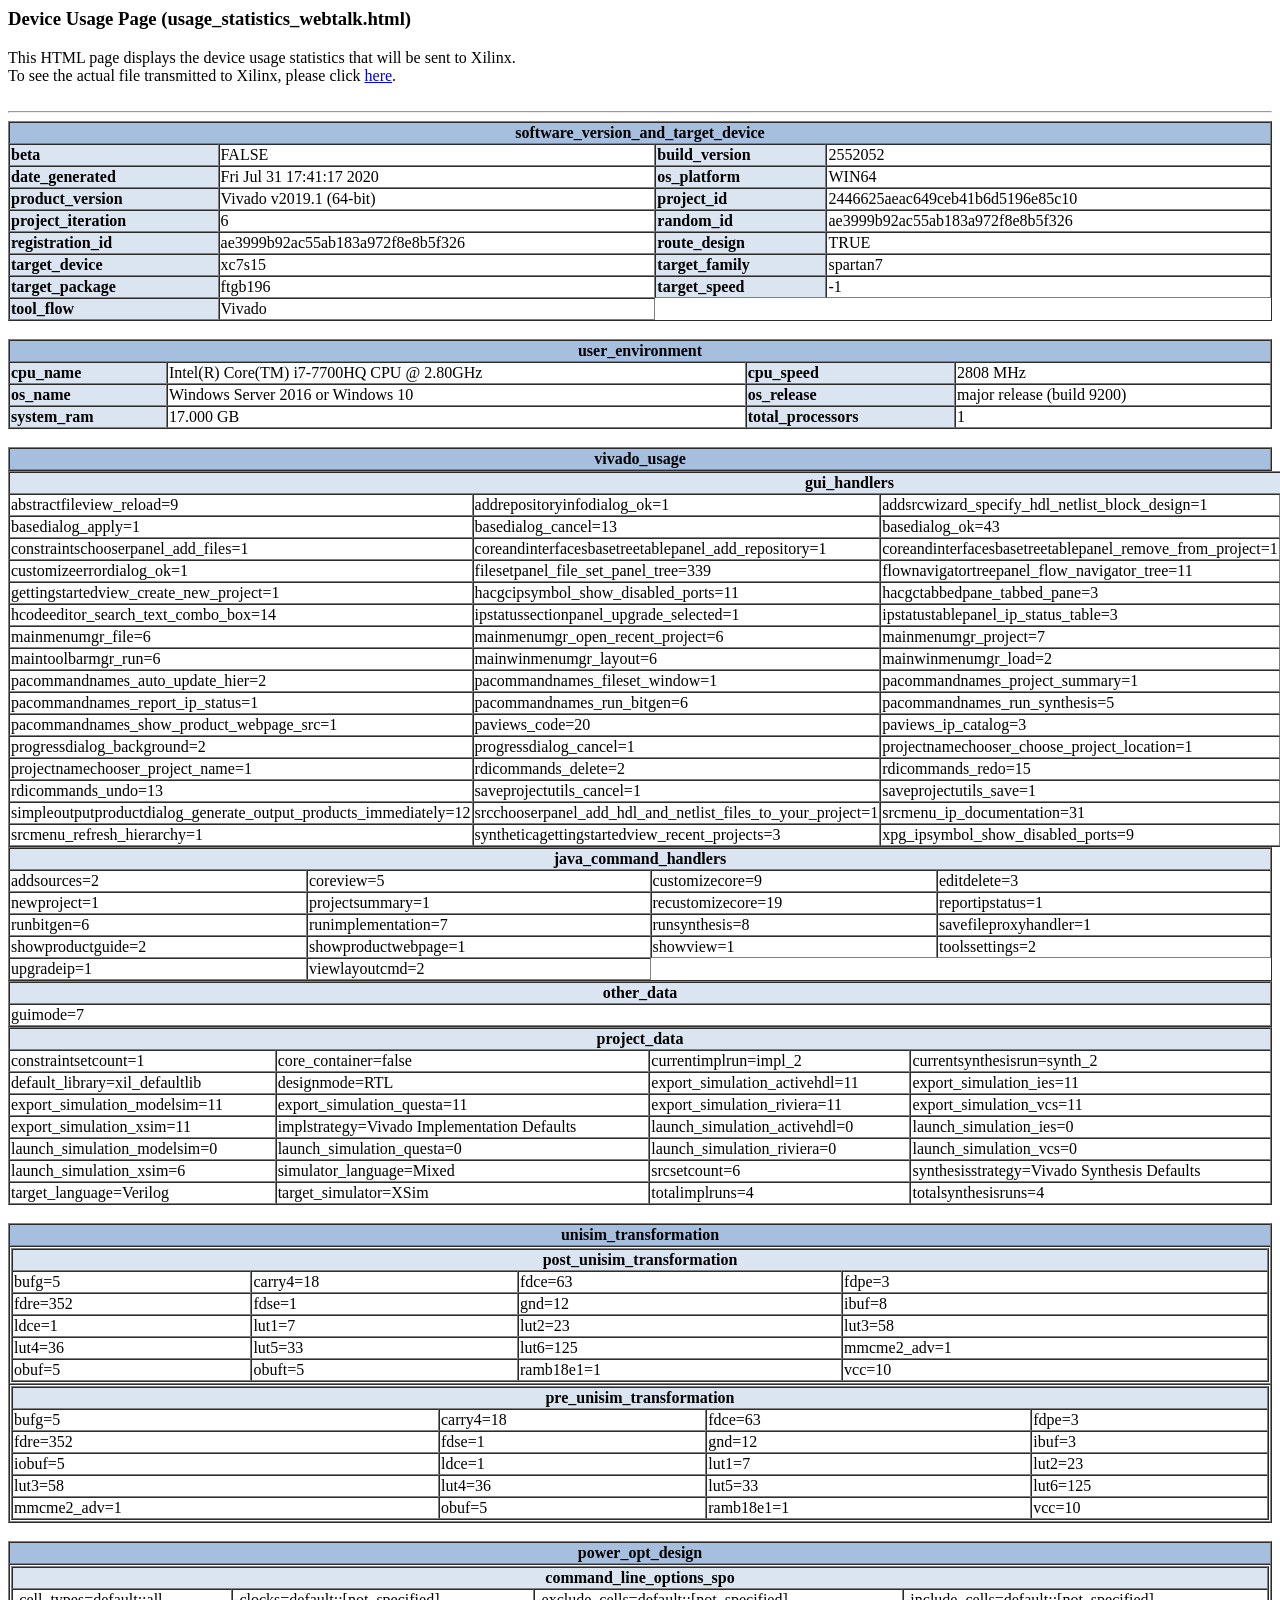
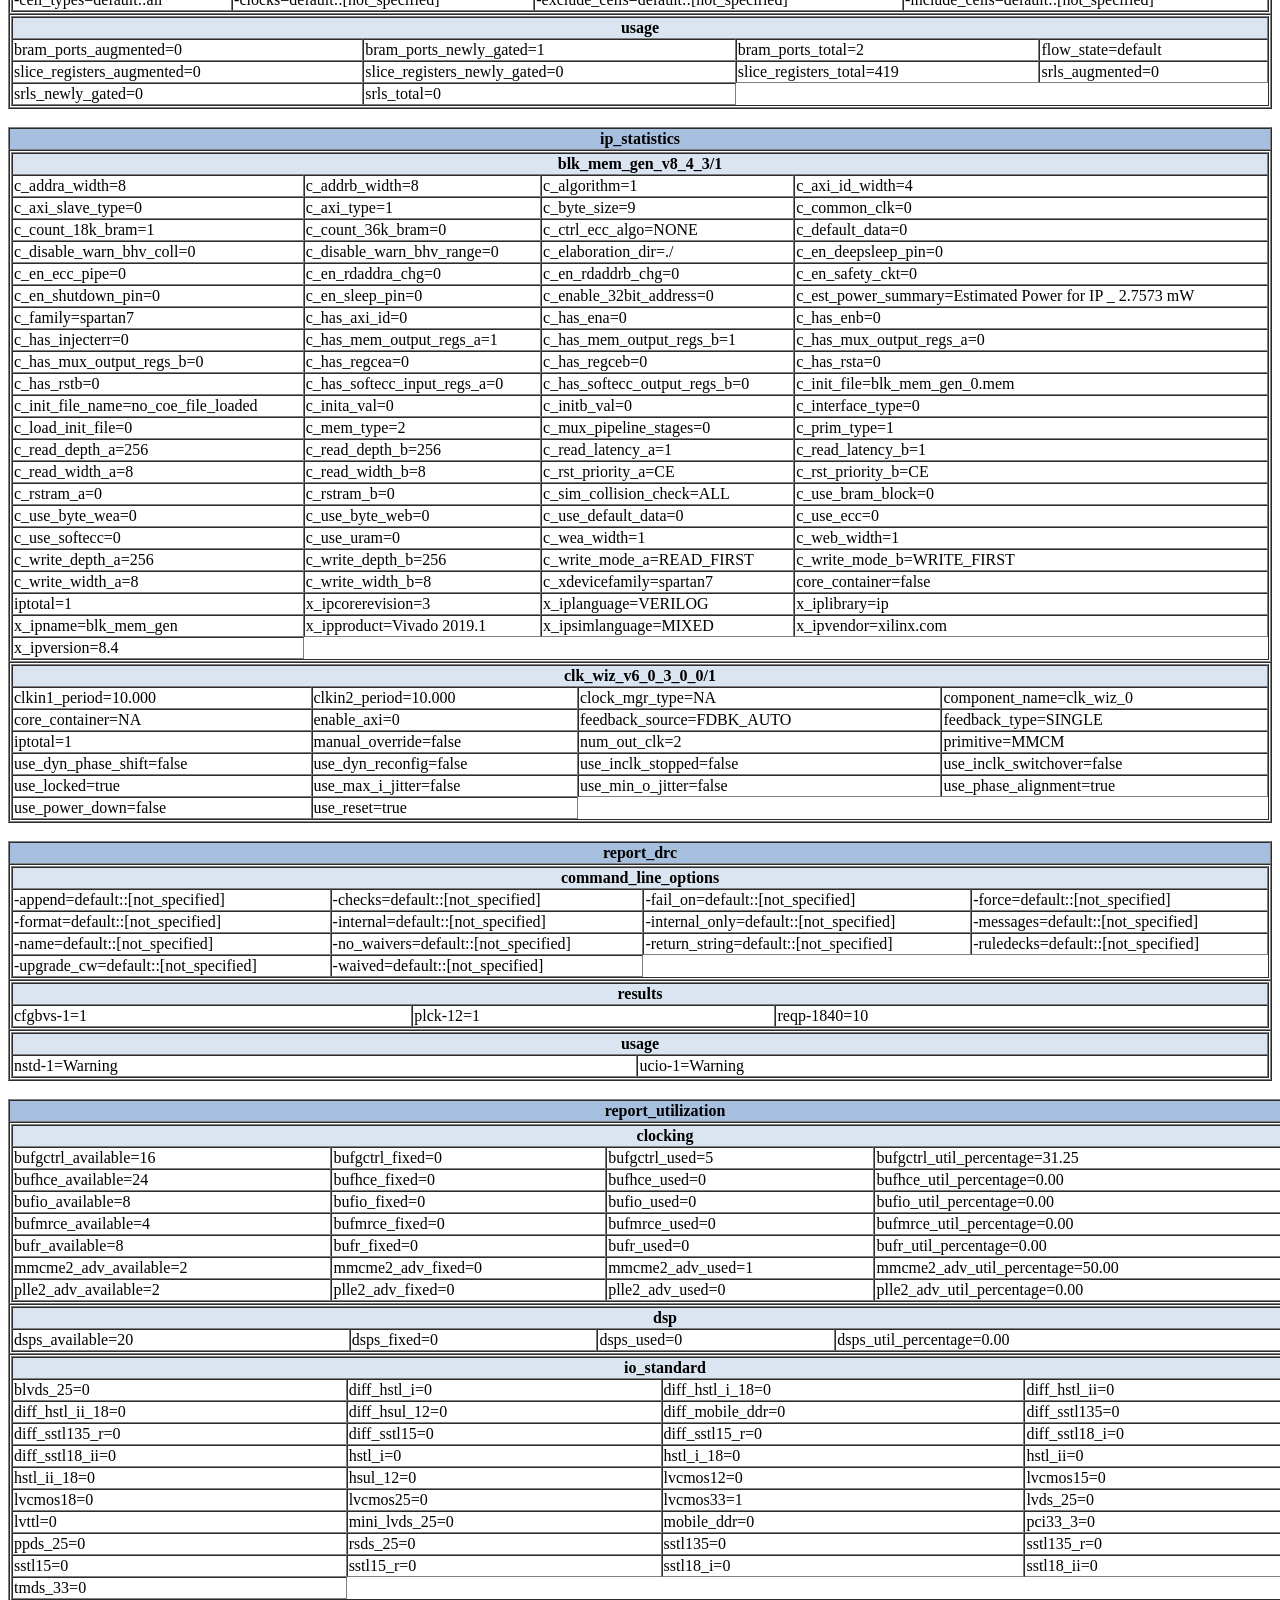
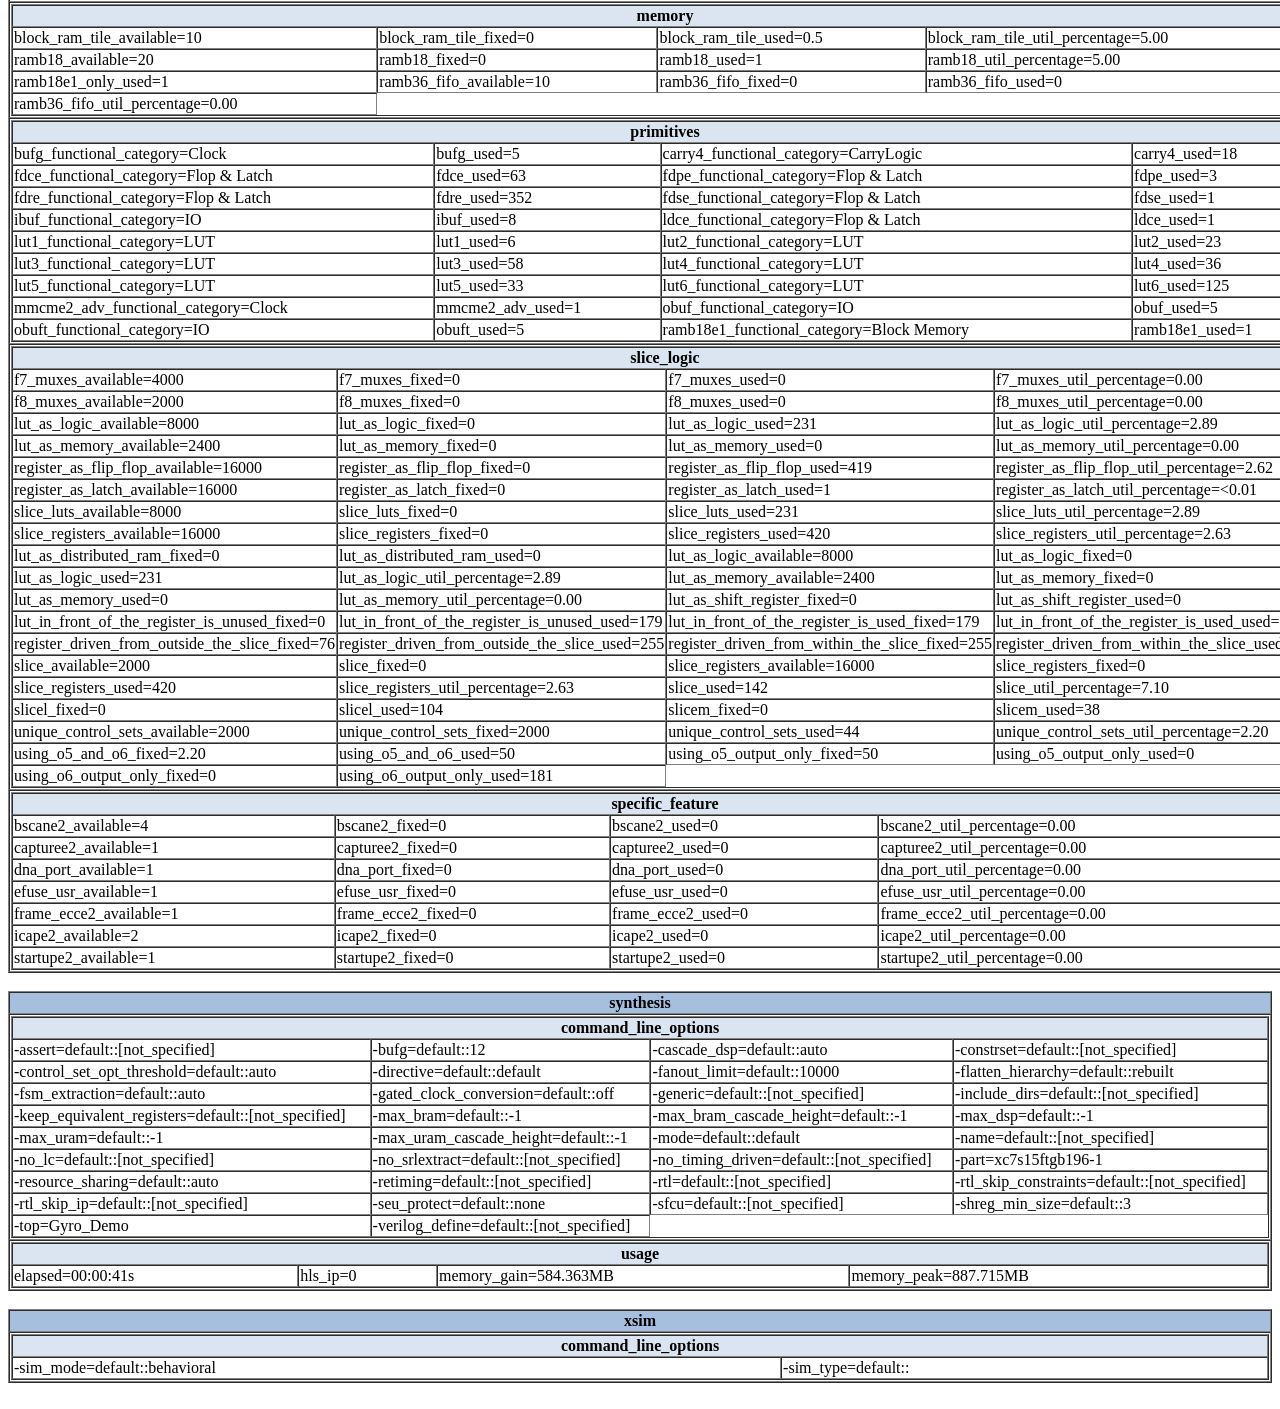
<file: Gyro2AWSIoT/Gyro2AWSIoT.runs/impl_2/usage_statistics_webtalk.html>
<HTML><HEAD><TITLE>Device Usage Statistics Report</TITLE></HEAD>
<BODY TEXT='#000000' BGCOLOR='#FFFFFF' LINK='#0000EE' VLINK='#551A8B' ALINK='#FF0000'><H3>Device Usage Page (usage_statistics_webtalk.html)</H3>This HTML page displays the device usage statistics that will be sent to Xilinx.<BR>To see the actual file transmitted to Xilinx, please click <A HREF="./usage_statistics_webtalk.xml">here</A>.<BR><BR><HR>
 <TABLE BORDER='1' CELLSPACING='0' WIDTH='100%'>
  <TR ALIGN='CENTER' BGCOLOR='#A7BFDE'><TD COLSPAN='4'><B>software_version_and_target_device</B></TD></TR>
<TR ALIGN='LEFT'>  <TD BGCOLOR='#DBE5F1'><B>beta</B></TD><TD>FALSE</TD>
  <TD BGCOLOR='#DBE5F1'><B>build_version</B></TD><TD>2552052</TD>
</TR><TR ALIGN='LEFT'>  <TD BGCOLOR='#DBE5F1'><B>date_generated</B></TD><TD>Fri Jul 31 17:41:17 2020</TD>
  <TD BGCOLOR='#DBE5F1'><B>os_platform</B></TD><TD>WIN64</TD>
</TR><TR ALIGN='LEFT'>  <TD BGCOLOR='#DBE5F1'><B>product_version</B></TD><TD>Vivado v2019.1 (64-bit)</TD>
  <TD BGCOLOR='#DBE5F1'><B>project_id</B></TD><TD>2446625aeac649ceb41b6d5196e85c10</TD>
</TR><TR ALIGN='LEFT'>  <TD BGCOLOR='#DBE5F1'><B>project_iteration</B></TD><TD>6</TD>
  <TD BGCOLOR='#DBE5F1'><B>random_id</B></TD><TD>ae3999b92ac55ab183a972f8e8b5f326</TD>
</TR><TR ALIGN='LEFT'>  <TD BGCOLOR='#DBE5F1'><B>registration_id</B></TD><TD>ae3999b92ac55ab183a972f8e8b5f326</TD>
  <TD BGCOLOR='#DBE5F1'><B>route_design</B></TD><TD>TRUE</TD>
</TR><TR ALIGN='LEFT'>  <TD BGCOLOR='#DBE5F1'><B>target_device</B></TD><TD>xc7s15</TD>
  <TD BGCOLOR='#DBE5F1'><B>target_family</B></TD><TD>spartan7</TD>
</TR><TR ALIGN='LEFT'>  <TD BGCOLOR='#DBE5F1'><B>target_package</B></TD><TD>ftgb196</TD>
  <TD BGCOLOR='#DBE5F1'><B>target_speed</B></TD><TD>-1</TD>
</TR><TR ALIGN='LEFT'>  <TD BGCOLOR='#DBE5F1'><B>tool_flow</B></TD><TD>Vivado</TD>
</TR> </TABLE><BR>
 <TABLE BORDER='1' CELLSPACING='0' WIDTH='100%'>
  <TR ALIGN='CENTER' BGCOLOR='#A7BFDE'><TD COLSPAN='4'><B>user_environment</B></TD></TR>
<TR ALIGN='LEFT'>  <TD BGCOLOR='#DBE5F1'><B>cpu_name</B></TD><TD>Intel(R) Core(TM) i7-7700HQ CPU @ 2.80GHz</TD>
  <TD BGCOLOR='#DBE5F1'><B>cpu_speed</B></TD><TD>2808 MHz</TD>
</TR><TR ALIGN='LEFT'>  <TD BGCOLOR='#DBE5F1'><B>os_name</B></TD><TD>Windows Server 2016 or Windows 10</TD>
  <TD BGCOLOR='#DBE5F1'><B>os_release</B></TD><TD>major release  (build 9200)</TD>
</TR><TR ALIGN='LEFT'>  <TD BGCOLOR='#DBE5F1'><B>system_ram</B></TD><TD>17.000 GB</TD>
  <TD BGCOLOR='#DBE5F1'><B>total_processors</B></TD><TD>1</TD>
</TR> </TABLE><BR>
 <TABLE BORDER='1' CELLSPACING='0' WIDTH='100%'>
  <TR ALIGN='CENTER' BGCOLOR='#A7BFDE'><TD COLSPAN='4'><B>vivado_usage</B></TD></TR>
<TR ALIGN='LEFT'>  <TABLE BORDER='1' CELLSPACING='0' WIDTH='100%'>
   <TR ALIGN='CENTER' BGCOLOR='#DBE5F1'><TD COLSPAN='4'><B>gui_handlers</B></TD></TR>
<TR ALIGN='LEFT'>   <TD>abstractfileview_reload=9</TD>
   <TD>addrepositoryinfodialog_ok=1</TD>
   <TD>addsrcwizard_specify_hdl_netlist_block_design=1</TD>
   <TD>addsrcwizard_specify_or_create_constraint_files=1</TD>
</TR><TR ALIGN='LEFT'>   <TD>basedialog_apply=1</TD>
   <TD>basedialog_cancel=13</TD>
   <TD>basedialog_ok=43</TD>
   <TD>basedialog_yes=3</TD>
</TR><TR ALIGN='LEFT'>   <TD>constraintschooserpanel_add_files=1</TD>
   <TD>coreandinterfacesbasetreetablepanel_add_repository=1</TD>
   <TD>coreandinterfacesbasetreetablepanel_remove_from_project=1</TD>
   <TD>coretreetablepanel_core_tree_table=97</TD>
</TR><TR ALIGN='LEFT'>   <TD>customizeerrordialog_ok=1</TD>
   <TD>filesetpanel_file_set_panel_tree=339</TD>
   <TD>flownavigatortreepanel_flow_navigator_tree=11</TD>
   <TD>fpgachooser_fpga_table=5</TD>
</TR><TR ALIGN='LEFT'>   <TD>gettingstartedview_create_new_project=1</TD>
   <TD>hacgcipsymbol_show_disabled_ports=11</TD>
   <TD>hacgctabbedpane_tabbed_pane=3</TD>
   <TD>hcodeeditor_close=3</TD>
</TR><TR ALIGN='LEFT'>   <TD>hcodeeditor_search_text_combo_box=14</TD>
   <TD>ipstatussectionpanel_upgrade_selected=1</TD>
   <TD>ipstatustablepanel_ip_status_table=3</TD>
   <TD>logmonitor_monitor=15</TD>
</TR><TR ALIGN='LEFT'>   <TD>mainmenumgr_file=6</TD>
   <TD>mainmenumgr_open_recent_project=6</TD>
   <TD>mainmenumgr_project=7</TD>
   <TD>mainmenumgr_window=8</TD>
</TR><TR ALIGN='LEFT'>   <TD>maintoolbarmgr_run=6</TD>
   <TD>mainwinmenumgr_layout=6</TD>
   <TD>mainwinmenumgr_load=2</TD>
   <TD>pacodeeditor_goto_definition=1</TD>
</TR><TR ALIGN='LEFT'>   <TD>pacommandnames_auto_update_hier=2</TD>
   <TD>pacommandnames_fileset_window=1</TD>
   <TD>pacommandnames_project_summary=1</TD>
   <TD>pacommandnames_recustomize_core=19</TD>
</TR><TR ALIGN='LEFT'>   <TD>pacommandnames_report_ip_status=1</TD>
   <TD>pacommandnames_run_bitgen=6</TD>
   <TD>pacommandnames_run_synthesis=5</TD>
   <TD>pacommandnames_show_product_guide_src=2</TD>
</TR><TR ALIGN='LEFT'>   <TD>pacommandnames_show_product_webpage_src=1</TD>
   <TD>paviews_code=20</TD>
   <TD>paviews_ip_catalog=3</TD>
   <TD>paviews_project_summary=4</TD>
</TR><TR ALIGN='LEFT'>   <TD>progressdialog_background=2</TD>
   <TD>progressdialog_cancel=1</TD>
   <TD>projectnamechooser_choose_project_location=1</TD>
   <TD>projectnamechooser_create_project_subdirectory=2</TD>
</TR><TR ALIGN='LEFT'>   <TD>projectnamechooser_project_name=1</TD>
   <TD>rdicommands_delete=2</TD>
   <TD>rdicommands_redo=15</TD>
   <TD>rdicommands_settings=2</TD>
</TR><TR ALIGN='LEFT'>   <TD>rdicommands_undo=13</TD>
   <TD>saveprojectutils_cancel=1</TD>
   <TD>saveprojectutils_save=1</TD>
   <TD>settingsprojectgeneralpage_choose_device_for_your_project=1</TD>
</TR><TR ALIGN='LEFT'>   <TD>simpleoutputproductdialog_generate_output_products_immediately=12</TD>
   <TD>srcchooserpanel_add_hdl_and_netlist_files_to_your_project=1</TD>
   <TD>srcmenu_ip_documentation=31</TD>
   <TD>srcmenu_ip_hierarchy=1</TD>
</TR><TR ALIGN='LEFT'>   <TD>srcmenu_refresh_hierarchy=1</TD>
   <TD>syntheticagettingstartedview_recent_projects=3</TD>
   <TD>xpg_ipsymbol_show_disabled_ports=9</TD>
   <TD>xpg_tabbedpane_tabbed_pane=3</TD>
</TR>  </TABLE>
  <TABLE BORDER='1' CELLSPACING='0' WIDTH='100%'>
   <TR ALIGN='CENTER' BGCOLOR='#DBE5F1'><TD COLSPAN='4'><B>java_command_handlers</B></TD></TR>
<TR ALIGN='LEFT'>   <TD>addsources=2</TD>
   <TD>coreview=5</TD>
   <TD>customizecore=9</TD>
   <TD>editdelete=3</TD>
</TR><TR ALIGN='LEFT'>   <TD>newproject=1</TD>
   <TD>projectsummary=1</TD>
   <TD>recustomizecore=19</TD>
   <TD>reportipstatus=1</TD>
</TR><TR ALIGN='LEFT'>   <TD>runbitgen=6</TD>
   <TD>runimplementation=7</TD>
   <TD>runsynthesis=8</TD>
   <TD>savefileproxyhandler=1</TD>
</TR><TR ALIGN='LEFT'>   <TD>showproductguide=2</TD>
   <TD>showproductwebpage=1</TD>
   <TD>showview=1</TD>
   <TD>toolssettings=2</TD>
</TR><TR ALIGN='LEFT'>   <TD>upgradeip=1</TD>
   <TD>viewlayoutcmd=2</TD>
</TR>  </TABLE>
</TR><TR ALIGN='LEFT'>  <TABLE BORDER='1' CELLSPACING='0' WIDTH='100%'>
   <TR ALIGN='CENTER' BGCOLOR='#DBE5F1'><TD COLSPAN='4'><B>other_data</B></TD></TR>
<TR ALIGN='LEFT'>   <TD>guimode=7</TD>
</TR>  </TABLE>
  <TABLE BORDER='1' CELLSPACING='0' WIDTH='100%'>
   <TR ALIGN='CENTER' BGCOLOR='#DBE5F1'><TD COLSPAN='4'><B>project_data</B></TD></TR>
<TR ALIGN='LEFT'>   <TD>constraintsetcount=1</TD>
   <TD>core_container=false</TD>
   <TD>currentimplrun=impl_2</TD>
   <TD>currentsynthesisrun=synth_2</TD>
</TR><TR ALIGN='LEFT'>   <TD>default_library=xil_defaultlib</TD>
   <TD>designmode=RTL</TD>
   <TD>export_simulation_activehdl=11</TD>
   <TD>export_simulation_ies=11</TD>
</TR><TR ALIGN='LEFT'>   <TD>export_simulation_modelsim=11</TD>
   <TD>export_simulation_questa=11</TD>
   <TD>export_simulation_riviera=11</TD>
   <TD>export_simulation_vcs=11</TD>
</TR><TR ALIGN='LEFT'>   <TD>export_simulation_xsim=11</TD>
   <TD>implstrategy=Vivado Implementation Defaults</TD>
   <TD>launch_simulation_activehdl=0</TD>
   <TD>launch_simulation_ies=0</TD>
</TR><TR ALIGN='LEFT'>   <TD>launch_simulation_modelsim=0</TD>
   <TD>launch_simulation_questa=0</TD>
   <TD>launch_simulation_riviera=0</TD>
   <TD>launch_simulation_vcs=0</TD>
</TR><TR ALIGN='LEFT'>   <TD>launch_simulation_xsim=6</TD>
   <TD>simulator_language=Mixed</TD>
   <TD>srcsetcount=6</TD>
   <TD>synthesisstrategy=Vivado Synthesis Defaults</TD>
</TR><TR ALIGN='LEFT'>   <TD>target_language=Verilog</TD>
   <TD>target_simulator=XSim</TD>
   <TD>totalimplruns=4</TD>
   <TD>totalsynthesisruns=4</TD>
</TR>  </TABLE>
</TR> </TABLE><BR>
 <TABLE BORDER='1' CELLSPACING='0' WIDTH='100%'>
  <TR ALIGN='CENTER' BGCOLOR='#A7BFDE'><TD COLSPAN='1'><B>unisim_transformation</B></TD></TR>
   <TR><TD>
   <TABLE BORDER='1' CELLSPACING='0' WIDTH='100%'>
    <TR ALIGN='CENTER' BGCOLOR='#DBE5F1'><TD COLSPAN='4'><B>post_unisim_transformation</B></TD></TR>
<TR ALIGN='LEFT'>    <TD>bufg=5</TD>
    <TD>carry4=18</TD>
    <TD>fdce=63</TD>
    <TD>fdpe=3</TD>
</TR><TR ALIGN='LEFT'>    <TD>fdre=352</TD>
    <TD>fdse=1</TD>
    <TD>gnd=12</TD>
    <TD>ibuf=8</TD>
</TR><TR ALIGN='LEFT'>    <TD>ldce=1</TD>
    <TD>lut1=7</TD>
    <TD>lut2=23</TD>
    <TD>lut3=58</TD>
</TR><TR ALIGN='LEFT'>    <TD>lut4=36</TD>
    <TD>lut5=33</TD>
    <TD>lut6=125</TD>
    <TD>mmcme2_adv=1</TD>
</TR><TR ALIGN='LEFT'>    <TD>obuf=5</TD>
    <TD>obuft=5</TD>
    <TD>ramb18e1=1</TD>
    <TD>vcc=10</TD>
</TR>   </TABLE>
   </TD></TR>
   <TR><TD>
   <TABLE BORDER='1' CELLSPACING='0' WIDTH='100%'>
    <TR ALIGN='CENTER' BGCOLOR='#DBE5F1'><TD COLSPAN='4'><B>pre_unisim_transformation</B></TD></TR>
<TR ALIGN='LEFT'>    <TD>bufg=5</TD>
    <TD>carry4=18</TD>
    <TD>fdce=63</TD>
    <TD>fdpe=3</TD>
</TR><TR ALIGN='LEFT'>    <TD>fdre=352</TD>
    <TD>fdse=1</TD>
    <TD>gnd=12</TD>
    <TD>ibuf=3</TD>
</TR><TR ALIGN='LEFT'>    <TD>iobuf=5</TD>
    <TD>ldce=1</TD>
    <TD>lut1=7</TD>
    <TD>lut2=23</TD>
</TR><TR ALIGN='LEFT'>    <TD>lut3=58</TD>
    <TD>lut4=36</TD>
    <TD>lut5=33</TD>
    <TD>lut6=125</TD>
</TR><TR ALIGN='LEFT'>    <TD>mmcme2_adv=1</TD>
    <TD>obuf=5</TD>
    <TD>ramb18e1=1</TD>
    <TD>vcc=10</TD>
</TR>   </TABLE>
   </TD></TR>
  </TABLE><BR>
 <TABLE BORDER='1' CELLSPACING='0' WIDTH='100%'>
  <TR ALIGN='CENTER' BGCOLOR='#A7BFDE'><TD COLSPAN='1'><B>power_opt_design</B></TD></TR>
   <TR><TD>
   <TABLE BORDER='1' CELLSPACING='0' WIDTH='100%'>
    <TR ALIGN='CENTER' BGCOLOR='#DBE5F1'><TD COLSPAN='4'><B>command_line_options_spo</B></TD></TR>
<TR ALIGN='LEFT'>    <TD>-cell_types=default::all</TD>
    <TD>-clocks=default::[not_specified]</TD>
    <TD>-exclude_cells=default::[not_specified]</TD>
    <TD>-include_cells=default::[not_specified]</TD>
</TR>   </TABLE>
   </TD></TR>
   <TR><TD>
   <TABLE BORDER='1' CELLSPACING='0' WIDTH='100%'>
    <TR ALIGN='CENTER' BGCOLOR='#DBE5F1'><TD COLSPAN='4'><B>usage</B></TD></TR>
<TR ALIGN='LEFT'>    <TD>bram_ports_augmented=0</TD>
    <TD>bram_ports_newly_gated=1</TD>
    <TD>bram_ports_total=2</TD>
    <TD>flow_state=default</TD>
</TR><TR ALIGN='LEFT'>    <TD>slice_registers_augmented=0</TD>
    <TD>slice_registers_newly_gated=0</TD>
    <TD>slice_registers_total=419</TD>
    <TD>srls_augmented=0</TD>
</TR><TR ALIGN='LEFT'>    <TD>srls_newly_gated=0</TD>
    <TD>srls_total=0</TD>
</TR>   </TABLE>
   </TD></TR>
  </TABLE><BR>
 <TABLE BORDER='1' CELLSPACING='0' WIDTH='100%'>
  <TR ALIGN='CENTER' BGCOLOR='#A7BFDE'><TD COLSPAN='1'><B>ip_statistics</B></TD></TR>
   <TR><TD>
   <TABLE BORDER='1' CELLSPACING='0' WIDTH='100%'>
    <TR ALIGN='CENTER' BGCOLOR='#DBE5F1'><TD COLSPAN='4'><B>blk_mem_gen_v8_4_3/1</B></TD></TR>
<TR ALIGN='LEFT'>    <TD>c_addra_width=8</TD>
    <TD>c_addrb_width=8</TD>
    <TD>c_algorithm=1</TD>
    <TD>c_axi_id_width=4</TD>
</TR><TR ALIGN='LEFT'>    <TD>c_axi_slave_type=0</TD>
    <TD>c_axi_type=1</TD>
    <TD>c_byte_size=9</TD>
    <TD>c_common_clk=0</TD>
</TR><TR ALIGN='LEFT'>    <TD>c_count_18k_bram=1</TD>
    <TD>c_count_36k_bram=0</TD>
    <TD>c_ctrl_ecc_algo=NONE</TD>
    <TD>c_default_data=0</TD>
</TR><TR ALIGN='LEFT'>    <TD>c_disable_warn_bhv_coll=0</TD>
    <TD>c_disable_warn_bhv_range=0</TD>
    <TD>c_elaboration_dir=./</TD>
    <TD>c_en_deepsleep_pin=0</TD>
</TR><TR ALIGN='LEFT'>    <TD>c_en_ecc_pipe=0</TD>
    <TD>c_en_rdaddra_chg=0</TD>
    <TD>c_en_rdaddrb_chg=0</TD>
    <TD>c_en_safety_ckt=0</TD>
</TR><TR ALIGN='LEFT'>    <TD>c_en_shutdown_pin=0</TD>
    <TD>c_en_sleep_pin=0</TD>
    <TD>c_enable_32bit_address=0</TD>
    <TD>c_est_power_summary=Estimated Power for IP     _     2.7573 mW</TD>
</TR><TR ALIGN='LEFT'>    <TD>c_family=spartan7</TD>
    <TD>c_has_axi_id=0</TD>
    <TD>c_has_ena=0</TD>
    <TD>c_has_enb=0</TD>
</TR><TR ALIGN='LEFT'>    <TD>c_has_injecterr=0</TD>
    <TD>c_has_mem_output_regs_a=1</TD>
    <TD>c_has_mem_output_regs_b=1</TD>
    <TD>c_has_mux_output_regs_a=0</TD>
</TR><TR ALIGN='LEFT'>    <TD>c_has_mux_output_regs_b=0</TD>
    <TD>c_has_regcea=0</TD>
    <TD>c_has_regceb=0</TD>
    <TD>c_has_rsta=0</TD>
</TR><TR ALIGN='LEFT'>    <TD>c_has_rstb=0</TD>
    <TD>c_has_softecc_input_regs_a=0</TD>
    <TD>c_has_softecc_output_regs_b=0</TD>
    <TD>c_init_file=blk_mem_gen_0.mem</TD>
</TR><TR ALIGN='LEFT'>    <TD>c_init_file_name=no_coe_file_loaded</TD>
    <TD>c_inita_val=0</TD>
    <TD>c_initb_val=0</TD>
    <TD>c_interface_type=0</TD>
</TR><TR ALIGN='LEFT'>    <TD>c_load_init_file=0</TD>
    <TD>c_mem_type=2</TD>
    <TD>c_mux_pipeline_stages=0</TD>
    <TD>c_prim_type=1</TD>
</TR><TR ALIGN='LEFT'>    <TD>c_read_depth_a=256</TD>
    <TD>c_read_depth_b=256</TD>
    <TD>c_read_latency_a=1</TD>
    <TD>c_read_latency_b=1</TD>
</TR><TR ALIGN='LEFT'>    <TD>c_read_width_a=8</TD>
    <TD>c_read_width_b=8</TD>
    <TD>c_rst_priority_a=CE</TD>
    <TD>c_rst_priority_b=CE</TD>
</TR><TR ALIGN='LEFT'>    <TD>c_rstram_a=0</TD>
    <TD>c_rstram_b=0</TD>
    <TD>c_sim_collision_check=ALL</TD>
    <TD>c_use_bram_block=0</TD>
</TR><TR ALIGN='LEFT'>    <TD>c_use_byte_wea=0</TD>
    <TD>c_use_byte_web=0</TD>
    <TD>c_use_default_data=0</TD>
    <TD>c_use_ecc=0</TD>
</TR><TR ALIGN='LEFT'>    <TD>c_use_softecc=0</TD>
    <TD>c_use_uram=0</TD>
    <TD>c_wea_width=1</TD>
    <TD>c_web_width=1</TD>
</TR><TR ALIGN='LEFT'>    <TD>c_write_depth_a=256</TD>
    <TD>c_write_depth_b=256</TD>
    <TD>c_write_mode_a=READ_FIRST</TD>
    <TD>c_write_mode_b=WRITE_FIRST</TD>
</TR><TR ALIGN='LEFT'>    <TD>c_write_width_a=8</TD>
    <TD>c_write_width_b=8</TD>
    <TD>c_xdevicefamily=spartan7</TD>
    <TD>core_container=false</TD>
</TR><TR ALIGN='LEFT'>    <TD>iptotal=1</TD>
    <TD>x_ipcorerevision=3</TD>
    <TD>x_iplanguage=VERILOG</TD>
    <TD>x_iplibrary=ip</TD>
</TR><TR ALIGN='LEFT'>    <TD>x_ipname=blk_mem_gen</TD>
    <TD>x_ipproduct=Vivado 2019.1</TD>
    <TD>x_ipsimlanguage=MIXED</TD>
    <TD>x_ipvendor=xilinx.com</TD>
</TR><TR ALIGN='LEFT'>    <TD>x_ipversion=8.4</TD>
</TR>   </TABLE>
   </TD></TR>
   <TR><TD>
   <TABLE BORDER='1' CELLSPACING='0' WIDTH='100%'>
    <TR ALIGN='CENTER' BGCOLOR='#DBE5F1'><TD COLSPAN='4'><B>clk_wiz_v6_0_3_0_0/1</B></TD></TR>
<TR ALIGN='LEFT'>    <TD>clkin1_period=10.000</TD>
    <TD>clkin2_period=10.000</TD>
    <TD>clock_mgr_type=NA</TD>
    <TD>component_name=clk_wiz_0</TD>
</TR><TR ALIGN='LEFT'>    <TD>core_container=NA</TD>
    <TD>enable_axi=0</TD>
    <TD>feedback_source=FDBK_AUTO</TD>
    <TD>feedback_type=SINGLE</TD>
</TR><TR ALIGN='LEFT'>    <TD>iptotal=1</TD>
    <TD>manual_override=false</TD>
    <TD>num_out_clk=2</TD>
    <TD>primitive=MMCM</TD>
</TR><TR ALIGN='LEFT'>    <TD>use_dyn_phase_shift=false</TD>
    <TD>use_dyn_reconfig=false</TD>
    <TD>use_inclk_stopped=false</TD>
    <TD>use_inclk_switchover=false</TD>
</TR><TR ALIGN='LEFT'>    <TD>use_locked=true</TD>
    <TD>use_max_i_jitter=false</TD>
    <TD>use_min_o_jitter=false</TD>
    <TD>use_phase_alignment=true</TD>
</TR><TR ALIGN='LEFT'>    <TD>use_power_down=false</TD>
    <TD>use_reset=true</TD>
</TR>   </TABLE>
   </TD></TR>
  </TABLE><BR>
 <TABLE BORDER='1' CELLSPACING='0' WIDTH='100%'>
  <TR ALIGN='CENTER' BGCOLOR='#A7BFDE'><TD COLSPAN='1'><B>report_drc</B></TD></TR>
   <TR><TD>
   <TABLE BORDER='1' CELLSPACING='0' WIDTH='100%'>
    <TR ALIGN='CENTER' BGCOLOR='#DBE5F1'><TD COLSPAN='4'><B>command_line_options</B></TD></TR>
<TR ALIGN='LEFT'>    <TD>-append=default::[not_specified]</TD>
    <TD>-checks=default::[not_specified]</TD>
    <TD>-fail_on=default::[not_specified]</TD>
    <TD>-force=default::[not_specified]</TD>
</TR><TR ALIGN='LEFT'>    <TD>-format=default::[not_specified]</TD>
    <TD>-internal=default::[not_specified]</TD>
    <TD>-internal_only=default::[not_specified]</TD>
    <TD>-messages=default::[not_specified]</TD>
</TR><TR ALIGN='LEFT'>    <TD>-name=default::[not_specified]</TD>
    <TD>-no_waivers=default::[not_specified]</TD>
    <TD>-return_string=default::[not_specified]</TD>
    <TD>-ruledecks=default::[not_specified]</TD>
</TR><TR ALIGN='LEFT'>    <TD>-upgrade_cw=default::[not_specified]</TD>
    <TD>-waived=default::[not_specified]</TD>
</TR>   </TABLE>
   </TD></TR>
   <TR><TD>
   <TABLE BORDER='1' CELLSPACING='0' WIDTH='100%'>
    <TR ALIGN='CENTER' BGCOLOR='#DBE5F1'><TD COLSPAN='4'><B>results</B></TD></TR>
<TR ALIGN='LEFT'>    <TD>cfgbvs-1=1</TD>
    <TD>plck-12=1</TD>
    <TD>reqp-1840=10</TD>
</TR>   </TABLE>
   </TD></TR>
   <TR><TD>
   <TABLE BORDER='1' CELLSPACING='0' WIDTH='100%'>
    <TR ALIGN='CENTER' BGCOLOR='#DBE5F1'><TD COLSPAN='4'><B>usage</B></TD></TR>
<TR ALIGN='LEFT'>    <TD>nstd-1=Warning</TD>
    <TD>ucio-1=Warning</TD>
</TR>   </TABLE>
   </TD></TR>
  </TABLE><BR>
 <TABLE BORDER='1' CELLSPACING='0' WIDTH='100%'>
  <TR ALIGN='CENTER' BGCOLOR='#A7BFDE'><TD COLSPAN='1'><B>report_utilization</B></TD></TR>
   <TR><TD>
   <TABLE BORDER='1' CELLSPACING='0' WIDTH='100%'>
    <TR ALIGN='CENTER' BGCOLOR='#DBE5F1'><TD COLSPAN='4'><B>clocking</B></TD></TR>
<TR ALIGN='LEFT'>    <TD>bufgctrl_available=16</TD>
    <TD>bufgctrl_fixed=0</TD>
    <TD>bufgctrl_used=5</TD>
    <TD>bufgctrl_util_percentage=31.25</TD>
</TR><TR ALIGN='LEFT'>    <TD>bufhce_available=24</TD>
    <TD>bufhce_fixed=0</TD>
    <TD>bufhce_used=0</TD>
    <TD>bufhce_util_percentage=0.00</TD>
</TR><TR ALIGN='LEFT'>    <TD>bufio_available=8</TD>
    <TD>bufio_fixed=0</TD>
    <TD>bufio_used=0</TD>
    <TD>bufio_util_percentage=0.00</TD>
</TR><TR ALIGN='LEFT'>    <TD>bufmrce_available=4</TD>
    <TD>bufmrce_fixed=0</TD>
    <TD>bufmrce_used=0</TD>
    <TD>bufmrce_util_percentage=0.00</TD>
</TR><TR ALIGN='LEFT'>    <TD>bufr_available=8</TD>
    <TD>bufr_fixed=0</TD>
    <TD>bufr_used=0</TD>
    <TD>bufr_util_percentage=0.00</TD>
</TR><TR ALIGN='LEFT'>    <TD>mmcme2_adv_available=2</TD>
    <TD>mmcme2_adv_fixed=0</TD>
    <TD>mmcme2_adv_used=1</TD>
    <TD>mmcme2_adv_util_percentage=50.00</TD>
</TR><TR ALIGN='LEFT'>    <TD>plle2_adv_available=2</TD>
    <TD>plle2_adv_fixed=0</TD>
    <TD>plle2_adv_used=0</TD>
    <TD>plle2_adv_util_percentage=0.00</TD>
</TR>   </TABLE>
   </TD></TR>
   <TR><TD>
   <TABLE BORDER='1' CELLSPACING='0' WIDTH='100%'>
    <TR ALIGN='CENTER' BGCOLOR='#DBE5F1'><TD COLSPAN='4'><B>dsp</B></TD></TR>
<TR ALIGN='LEFT'>    <TD>dsps_available=20</TD>
    <TD>dsps_fixed=0</TD>
    <TD>dsps_used=0</TD>
    <TD>dsps_util_percentage=0.00</TD>
</TR>   </TABLE>
   </TD></TR>
   <TR><TD>
   <TABLE BORDER='1' CELLSPACING='0' WIDTH='100%'>
    <TR ALIGN='CENTER' BGCOLOR='#DBE5F1'><TD COLSPAN='4'><B>io_standard</B></TD></TR>
<TR ALIGN='LEFT'>    <TD>blvds_25=0</TD>
    <TD>diff_hstl_i=0</TD>
    <TD>diff_hstl_i_18=0</TD>
    <TD>diff_hstl_ii=0</TD>
</TR><TR ALIGN='LEFT'>    <TD>diff_hstl_ii_18=0</TD>
    <TD>diff_hsul_12=0</TD>
    <TD>diff_mobile_ddr=0</TD>
    <TD>diff_sstl135=0</TD>
</TR><TR ALIGN='LEFT'>    <TD>diff_sstl135_r=0</TD>
    <TD>diff_sstl15=0</TD>
    <TD>diff_sstl15_r=0</TD>
    <TD>diff_sstl18_i=0</TD>
</TR><TR ALIGN='LEFT'>    <TD>diff_sstl18_ii=0</TD>
    <TD>hstl_i=0</TD>
    <TD>hstl_i_18=0</TD>
    <TD>hstl_ii=0</TD>
</TR><TR ALIGN='LEFT'>    <TD>hstl_ii_18=0</TD>
    <TD>hsul_12=0</TD>
    <TD>lvcmos12=0</TD>
    <TD>lvcmos15=0</TD>
</TR><TR ALIGN='LEFT'>    <TD>lvcmos18=0</TD>
    <TD>lvcmos25=0</TD>
    <TD>lvcmos33=1</TD>
    <TD>lvds_25=0</TD>
</TR><TR ALIGN='LEFT'>    <TD>lvttl=0</TD>
    <TD>mini_lvds_25=0</TD>
    <TD>mobile_ddr=0</TD>
    <TD>pci33_3=0</TD>
</TR><TR ALIGN='LEFT'>    <TD>ppds_25=0</TD>
    <TD>rsds_25=0</TD>
    <TD>sstl135=0</TD>
    <TD>sstl135_r=0</TD>
</TR><TR ALIGN='LEFT'>    <TD>sstl15=0</TD>
    <TD>sstl15_r=0</TD>
    <TD>sstl18_i=0</TD>
    <TD>sstl18_ii=0</TD>
</TR><TR ALIGN='LEFT'>    <TD>tmds_33=0</TD>
</TR>   </TABLE>
   </TD></TR>
   <TR><TD>
   <TABLE BORDER='1' CELLSPACING='0' WIDTH='100%'>
    <TR ALIGN='CENTER' BGCOLOR='#DBE5F1'><TD COLSPAN='4'><B>memory</B></TD></TR>
<TR ALIGN='LEFT'>    <TD>block_ram_tile_available=10</TD>
    <TD>block_ram_tile_fixed=0</TD>
    <TD>block_ram_tile_used=0.5</TD>
    <TD>block_ram_tile_util_percentage=5.00</TD>
</TR><TR ALIGN='LEFT'>    <TD>ramb18_available=20</TD>
    <TD>ramb18_fixed=0</TD>
    <TD>ramb18_used=1</TD>
    <TD>ramb18_util_percentage=5.00</TD>
</TR><TR ALIGN='LEFT'>    <TD>ramb18e1_only_used=1</TD>
    <TD>ramb36_fifo_available=10</TD>
    <TD>ramb36_fifo_fixed=0</TD>
    <TD>ramb36_fifo_used=0</TD>
</TR><TR ALIGN='LEFT'>    <TD>ramb36_fifo_util_percentage=0.00</TD>
</TR>   </TABLE>
   </TD></TR>
   <TR><TD>
   <TABLE BORDER='1' CELLSPACING='0' WIDTH='100%'>
    <TR ALIGN='CENTER' BGCOLOR='#DBE5F1'><TD COLSPAN='4'><B>primitives</B></TD></TR>
<TR ALIGN='LEFT'>    <TD>bufg_functional_category=Clock</TD>
    <TD>bufg_used=5</TD>
    <TD>carry4_functional_category=CarryLogic</TD>
    <TD>carry4_used=18</TD>
</TR><TR ALIGN='LEFT'>    <TD>fdce_functional_category=Flop &amp; Latch</TD>
    <TD>fdce_used=63</TD>
    <TD>fdpe_functional_category=Flop &amp; Latch</TD>
    <TD>fdpe_used=3</TD>
</TR><TR ALIGN='LEFT'>    <TD>fdre_functional_category=Flop &amp; Latch</TD>
    <TD>fdre_used=352</TD>
    <TD>fdse_functional_category=Flop &amp; Latch</TD>
    <TD>fdse_used=1</TD>
</TR><TR ALIGN='LEFT'>    <TD>ibuf_functional_category=IO</TD>
    <TD>ibuf_used=8</TD>
    <TD>ldce_functional_category=Flop &amp; Latch</TD>
    <TD>ldce_used=1</TD>
</TR><TR ALIGN='LEFT'>    <TD>lut1_functional_category=LUT</TD>
    <TD>lut1_used=6</TD>
    <TD>lut2_functional_category=LUT</TD>
    <TD>lut2_used=23</TD>
</TR><TR ALIGN='LEFT'>    <TD>lut3_functional_category=LUT</TD>
    <TD>lut3_used=58</TD>
    <TD>lut4_functional_category=LUT</TD>
    <TD>lut4_used=36</TD>
</TR><TR ALIGN='LEFT'>    <TD>lut5_functional_category=LUT</TD>
    <TD>lut5_used=33</TD>
    <TD>lut6_functional_category=LUT</TD>
    <TD>lut6_used=125</TD>
</TR><TR ALIGN='LEFT'>    <TD>mmcme2_adv_functional_category=Clock</TD>
    <TD>mmcme2_adv_used=1</TD>
    <TD>obuf_functional_category=IO</TD>
    <TD>obuf_used=5</TD>
</TR><TR ALIGN='LEFT'>    <TD>obuft_functional_category=IO</TD>
    <TD>obuft_used=5</TD>
    <TD>ramb18e1_functional_category=Block Memory</TD>
    <TD>ramb18e1_used=1</TD>
</TR>   </TABLE>
   </TD></TR>
   <TR><TD>
   <TABLE BORDER='1' CELLSPACING='0' WIDTH='100%'>
    <TR ALIGN='CENTER' BGCOLOR='#DBE5F1'><TD COLSPAN='4'><B>slice_logic</B></TD></TR>
<TR ALIGN='LEFT'>    <TD>f7_muxes_available=4000</TD>
    <TD>f7_muxes_fixed=0</TD>
    <TD>f7_muxes_used=0</TD>
    <TD>f7_muxes_util_percentage=0.00</TD>
</TR><TR ALIGN='LEFT'>    <TD>f8_muxes_available=2000</TD>
    <TD>f8_muxes_fixed=0</TD>
    <TD>f8_muxes_used=0</TD>
    <TD>f8_muxes_util_percentage=0.00</TD>
</TR><TR ALIGN='LEFT'>    <TD>lut_as_logic_available=8000</TD>
    <TD>lut_as_logic_fixed=0</TD>
    <TD>lut_as_logic_used=231</TD>
    <TD>lut_as_logic_util_percentage=2.89</TD>
</TR><TR ALIGN='LEFT'>    <TD>lut_as_memory_available=2400</TD>
    <TD>lut_as_memory_fixed=0</TD>
    <TD>lut_as_memory_used=0</TD>
    <TD>lut_as_memory_util_percentage=0.00</TD>
</TR><TR ALIGN='LEFT'>    <TD>register_as_flip_flop_available=16000</TD>
    <TD>register_as_flip_flop_fixed=0</TD>
    <TD>register_as_flip_flop_used=419</TD>
    <TD>register_as_flip_flop_util_percentage=2.62</TD>
</TR><TR ALIGN='LEFT'>    <TD>register_as_latch_available=16000</TD>
    <TD>register_as_latch_fixed=0</TD>
    <TD>register_as_latch_used=1</TD>
    <TD>register_as_latch_util_percentage=&lt;0.01</TD>
</TR><TR ALIGN='LEFT'>    <TD>slice_luts_available=8000</TD>
    <TD>slice_luts_fixed=0</TD>
    <TD>slice_luts_used=231</TD>
    <TD>slice_luts_util_percentage=2.89</TD>
</TR><TR ALIGN='LEFT'>    <TD>slice_registers_available=16000</TD>
    <TD>slice_registers_fixed=0</TD>
    <TD>slice_registers_used=420</TD>
    <TD>slice_registers_util_percentage=2.63</TD>
</TR><TR ALIGN='LEFT'>    <TD>lut_as_distributed_ram_fixed=0</TD>
    <TD>lut_as_distributed_ram_used=0</TD>
    <TD>lut_as_logic_available=8000</TD>
    <TD>lut_as_logic_fixed=0</TD>
</TR><TR ALIGN='LEFT'>    <TD>lut_as_logic_used=231</TD>
    <TD>lut_as_logic_util_percentage=2.89</TD>
    <TD>lut_as_memory_available=2400</TD>
    <TD>lut_as_memory_fixed=0</TD>
</TR><TR ALIGN='LEFT'>    <TD>lut_as_memory_used=0</TD>
    <TD>lut_as_memory_util_percentage=0.00</TD>
    <TD>lut_as_shift_register_fixed=0</TD>
    <TD>lut_as_shift_register_used=0</TD>
</TR><TR ALIGN='LEFT'>    <TD>lut_in_front_of_the_register_is_unused_fixed=0</TD>
    <TD>lut_in_front_of_the_register_is_unused_used=179</TD>
    <TD>lut_in_front_of_the_register_is_used_fixed=179</TD>
    <TD>lut_in_front_of_the_register_is_used_used=76</TD>
</TR><TR ALIGN='LEFT'>    <TD>register_driven_from_outside_the_slice_fixed=76</TD>
    <TD>register_driven_from_outside_the_slice_used=255</TD>
    <TD>register_driven_from_within_the_slice_fixed=255</TD>
    <TD>register_driven_from_within_the_slice_used=165</TD>
</TR><TR ALIGN='LEFT'>    <TD>slice_available=2000</TD>
    <TD>slice_fixed=0</TD>
    <TD>slice_registers_available=16000</TD>
    <TD>slice_registers_fixed=0</TD>
</TR><TR ALIGN='LEFT'>    <TD>slice_registers_used=420</TD>
    <TD>slice_registers_util_percentage=2.63</TD>
    <TD>slice_used=142</TD>
    <TD>slice_util_percentage=7.10</TD>
</TR><TR ALIGN='LEFT'>    <TD>slicel_fixed=0</TD>
    <TD>slicel_used=104</TD>
    <TD>slicem_fixed=0</TD>
    <TD>slicem_used=38</TD>
</TR><TR ALIGN='LEFT'>    <TD>unique_control_sets_available=2000</TD>
    <TD>unique_control_sets_fixed=2000</TD>
    <TD>unique_control_sets_used=44</TD>
    <TD>unique_control_sets_util_percentage=2.20</TD>
</TR><TR ALIGN='LEFT'>    <TD>using_o5_and_o6_fixed=2.20</TD>
    <TD>using_o5_and_o6_used=50</TD>
    <TD>using_o5_output_only_fixed=50</TD>
    <TD>using_o5_output_only_used=0</TD>
</TR><TR ALIGN='LEFT'>    <TD>using_o6_output_only_fixed=0</TD>
    <TD>using_o6_output_only_used=181</TD>
</TR>   </TABLE>
   </TD></TR>
   <TR><TD>
   <TABLE BORDER='1' CELLSPACING='0' WIDTH='100%'>
    <TR ALIGN='CENTER' BGCOLOR='#DBE5F1'><TD COLSPAN='4'><B>specific_feature</B></TD></TR>
<TR ALIGN='LEFT'>    <TD>bscane2_available=4</TD>
    <TD>bscane2_fixed=0</TD>
    <TD>bscane2_used=0</TD>
    <TD>bscane2_util_percentage=0.00</TD>
</TR><TR ALIGN='LEFT'>    <TD>capturee2_available=1</TD>
    <TD>capturee2_fixed=0</TD>
    <TD>capturee2_used=0</TD>
    <TD>capturee2_util_percentage=0.00</TD>
</TR><TR ALIGN='LEFT'>    <TD>dna_port_available=1</TD>
    <TD>dna_port_fixed=0</TD>
    <TD>dna_port_used=0</TD>
    <TD>dna_port_util_percentage=0.00</TD>
</TR><TR ALIGN='LEFT'>    <TD>efuse_usr_available=1</TD>
    <TD>efuse_usr_fixed=0</TD>
    <TD>efuse_usr_used=0</TD>
    <TD>efuse_usr_util_percentage=0.00</TD>
</TR><TR ALIGN='LEFT'>    <TD>frame_ecce2_available=1</TD>
    <TD>frame_ecce2_fixed=0</TD>
    <TD>frame_ecce2_used=0</TD>
    <TD>frame_ecce2_util_percentage=0.00</TD>
</TR><TR ALIGN='LEFT'>    <TD>icape2_available=2</TD>
    <TD>icape2_fixed=0</TD>
    <TD>icape2_used=0</TD>
    <TD>icape2_util_percentage=0.00</TD>
</TR><TR ALIGN='LEFT'>    <TD>startupe2_available=1</TD>
    <TD>startupe2_fixed=0</TD>
    <TD>startupe2_used=0</TD>
    <TD>startupe2_util_percentage=0.00</TD>
</TR>   </TABLE>
   </TD></TR>
  </TABLE><BR>
 <TABLE BORDER='1' CELLSPACING='0' WIDTH='100%'>
  <TR ALIGN='CENTER' BGCOLOR='#A7BFDE'><TD COLSPAN='1'><B>synthesis</B></TD></TR>
   <TR><TD>
   <TABLE BORDER='1' CELLSPACING='0' WIDTH='100%'>
    <TR ALIGN='CENTER' BGCOLOR='#DBE5F1'><TD COLSPAN='4'><B>command_line_options</B></TD></TR>
<TR ALIGN='LEFT'>    <TD>-assert=default::[not_specified]</TD>
    <TD>-bufg=default::12</TD>
    <TD>-cascade_dsp=default::auto</TD>
    <TD>-constrset=default::[not_specified]</TD>
</TR><TR ALIGN='LEFT'>    <TD>-control_set_opt_threshold=default::auto</TD>
    <TD>-directive=default::default</TD>
    <TD>-fanout_limit=default::10000</TD>
    <TD>-flatten_hierarchy=default::rebuilt</TD>
</TR><TR ALIGN='LEFT'>    <TD>-fsm_extraction=default::auto</TD>
    <TD>-gated_clock_conversion=default::off</TD>
    <TD>-generic=default::[not_specified]</TD>
    <TD>-include_dirs=default::[not_specified]</TD>
</TR><TR ALIGN='LEFT'>    <TD>-keep_equivalent_registers=default::[not_specified]</TD>
    <TD>-max_bram=default::-1</TD>
    <TD>-max_bram_cascade_height=default::-1</TD>
    <TD>-max_dsp=default::-1</TD>
</TR><TR ALIGN='LEFT'>    <TD>-max_uram=default::-1</TD>
    <TD>-max_uram_cascade_height=default::-1</TD>
    <TD>-mode=default::default</TD>
    <TD>-name=default::[not_specified]</TD>
</TR><TR ALIGN='LEFT'>    <TD>-no_lc=default::[not_specified]</TD>
    <TD>-no_srlextract=default::[not_specified]</TD>
    <TD>-no_timing_driven=default::[not_specified]</TD>
    <TD>-part=xc7s15ftgb196-1</TD>
</TR><TR ALIGN='LEFT'>    <TD>-resource_sharing=default::auto</TD>
    <TD>-retiming=default::[not_specified]</TD>
    <TD>-rtl=default::[not_specified]</TD>
    <TD>-rtl_skip_constraints=default::[not_specified]</TD>
</TR><TR ALIGN='LEFT'>    <TD>-rtl_skip_ip=default::[not_specified]</TD>
    <TD>-seu_protect=default::none</TD>
    <TD>-sfcu=default::[not_specified]</TD>
    <TD>-shreg_min_size=default::3</TD>
</TR><TR ALIGN='LEFT'>    <TD>-top=Gyro_Demo</TD>
    <TD>-verilog_define=default::[not_specified]</TD>
</TR>   </TABLE>
   </TD></TR>
   <TR><TD>
   <TABLE BORDER='1' CELLSPACING='0' WIDTH='100%'>
    <TR ALIGN='CENTER' BGCOLOR='#DBE5F1'><TD COLSPAN='4'><B>usage</B></TD></TR>
<TR ALIGN='LEFT'>    <TD>elapsed=00:00:41s</TD>
    <TD>hls_ip=0</TD>
    <TD>memory_gain=584.363MB</TD>
    <TD>memory_peak=887.715MB</TD>
</TR>   </TABLE>
   </TD></TR>
  </TABLE><BR>
 <TABLE BORDER='1' CELLSPACING='0' WIDTH='100%'>
  <TR ALIGN='CENTER' BGCOLOR='#A7BFDE'><TD COLSPAN='1'><B>xsim</B></TD></TR>
   <TR><TD>
   <TABLE BORDER='1' CELLSPACING='0' WIDTH='100%'>
    <TR ALIGN='CENTER' BGCOLOR='#DBE5F1'><TD COLSPAN='4'><B>command_line_options</B></TD></TR>
<TR ALIGN='LEFT'>    <TD>-sim_mode=default::behavioral</TD>
    <TD>-sim_type=default::</TD>
</TR>   </TABLE>
   </TD></TR>
  </TABLE><BR>
</BODY>
</HTML>
</file>
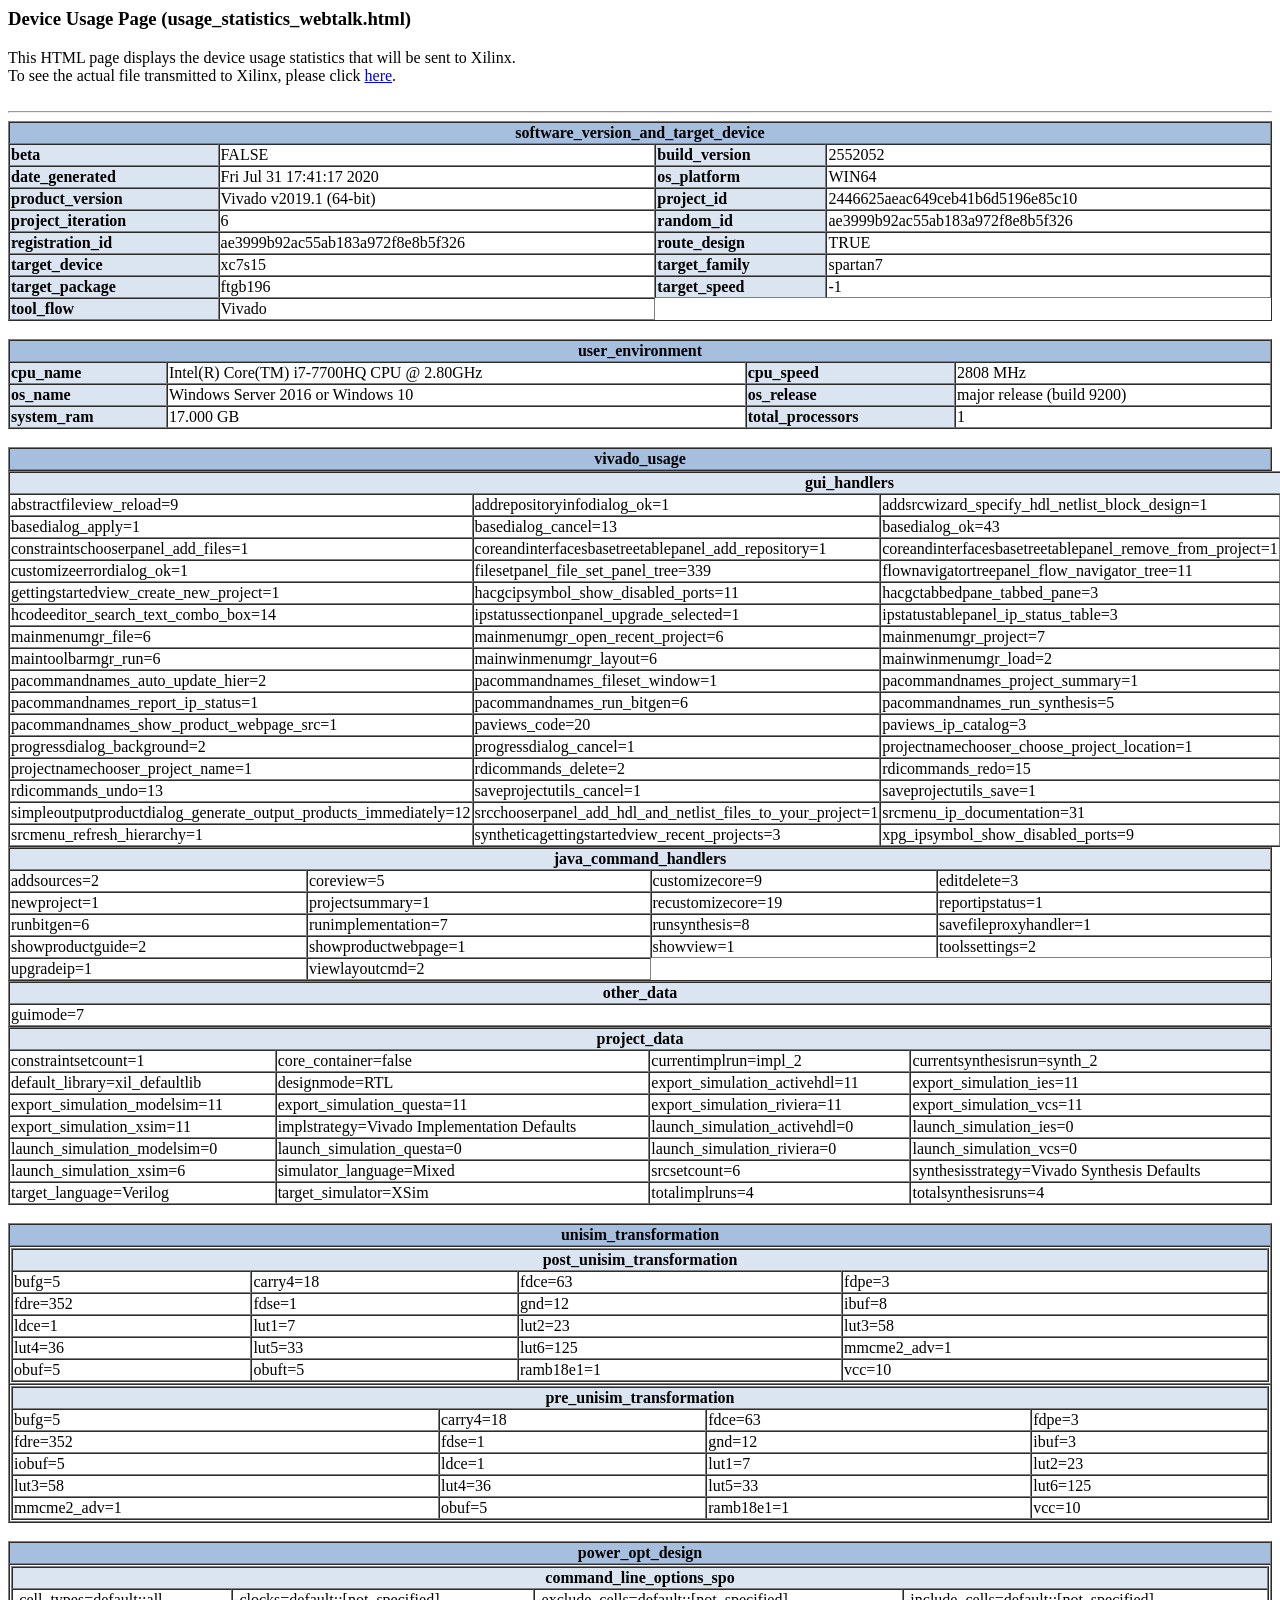
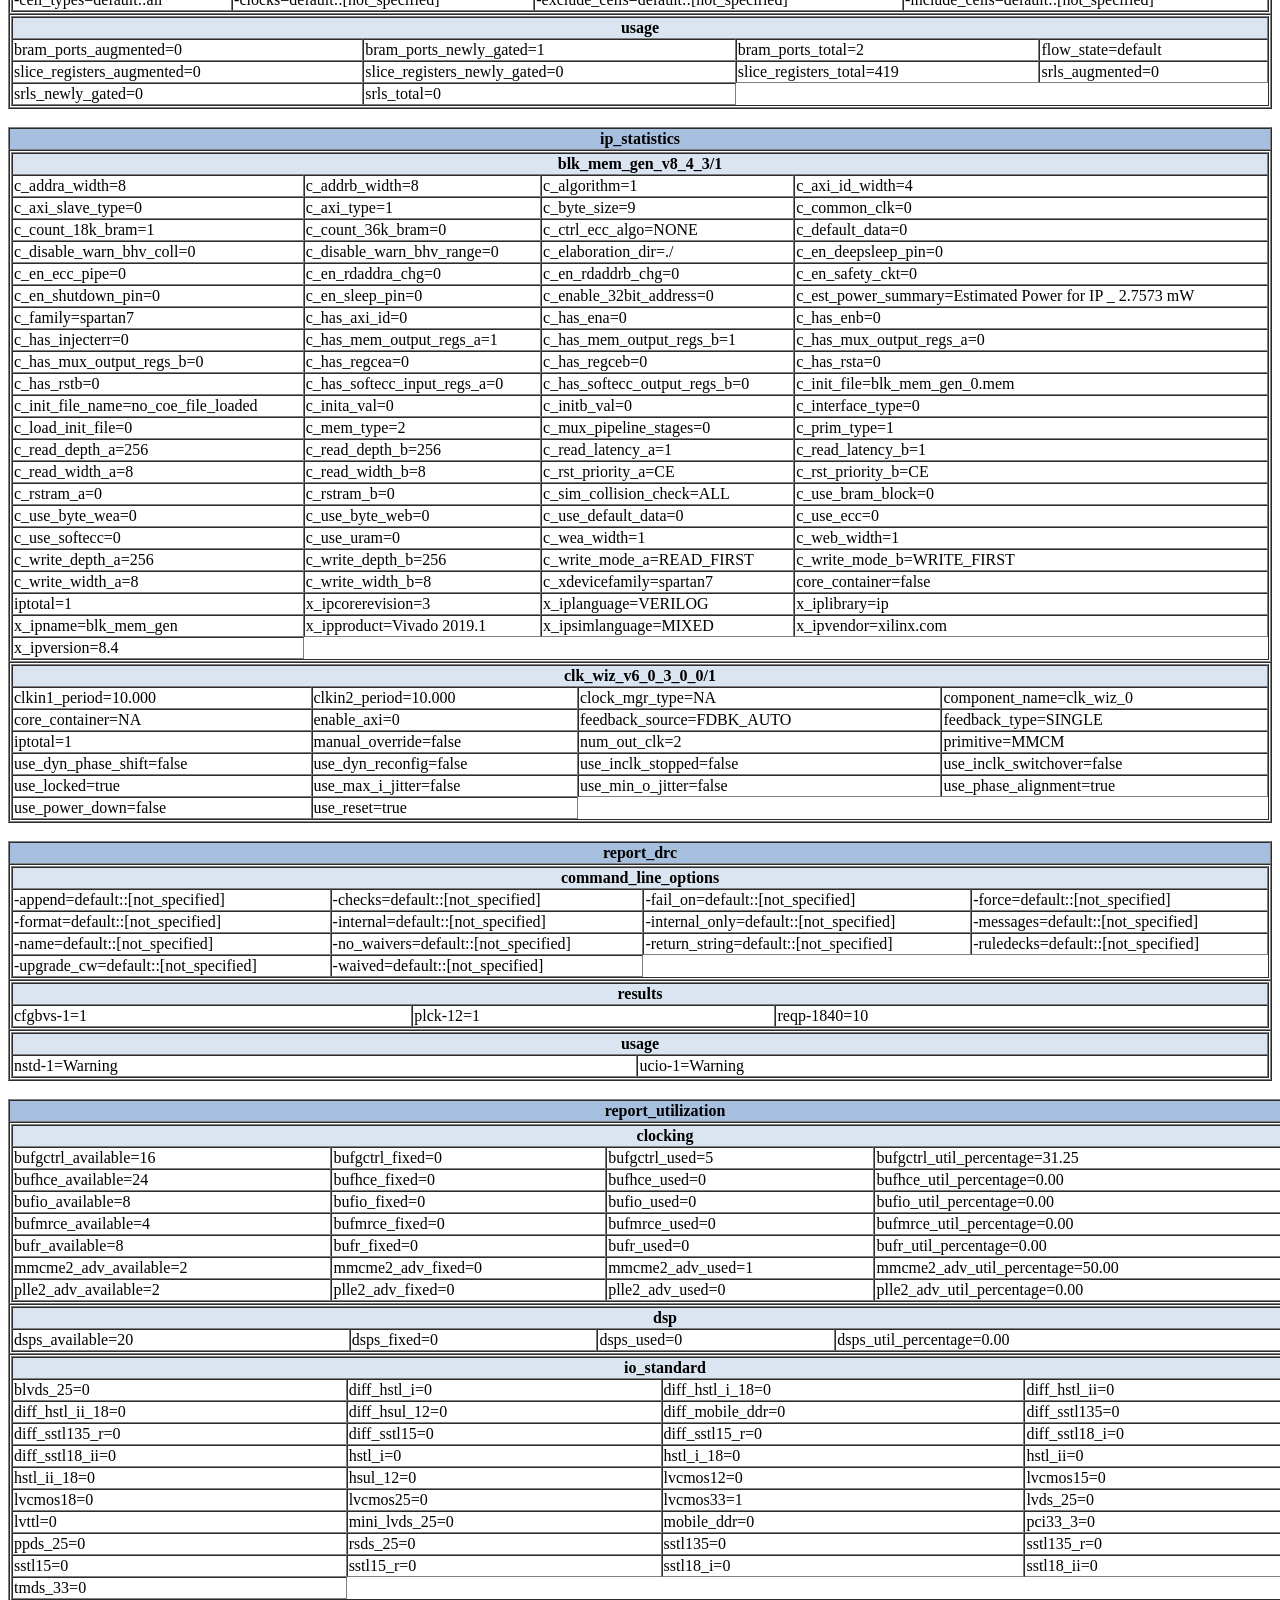
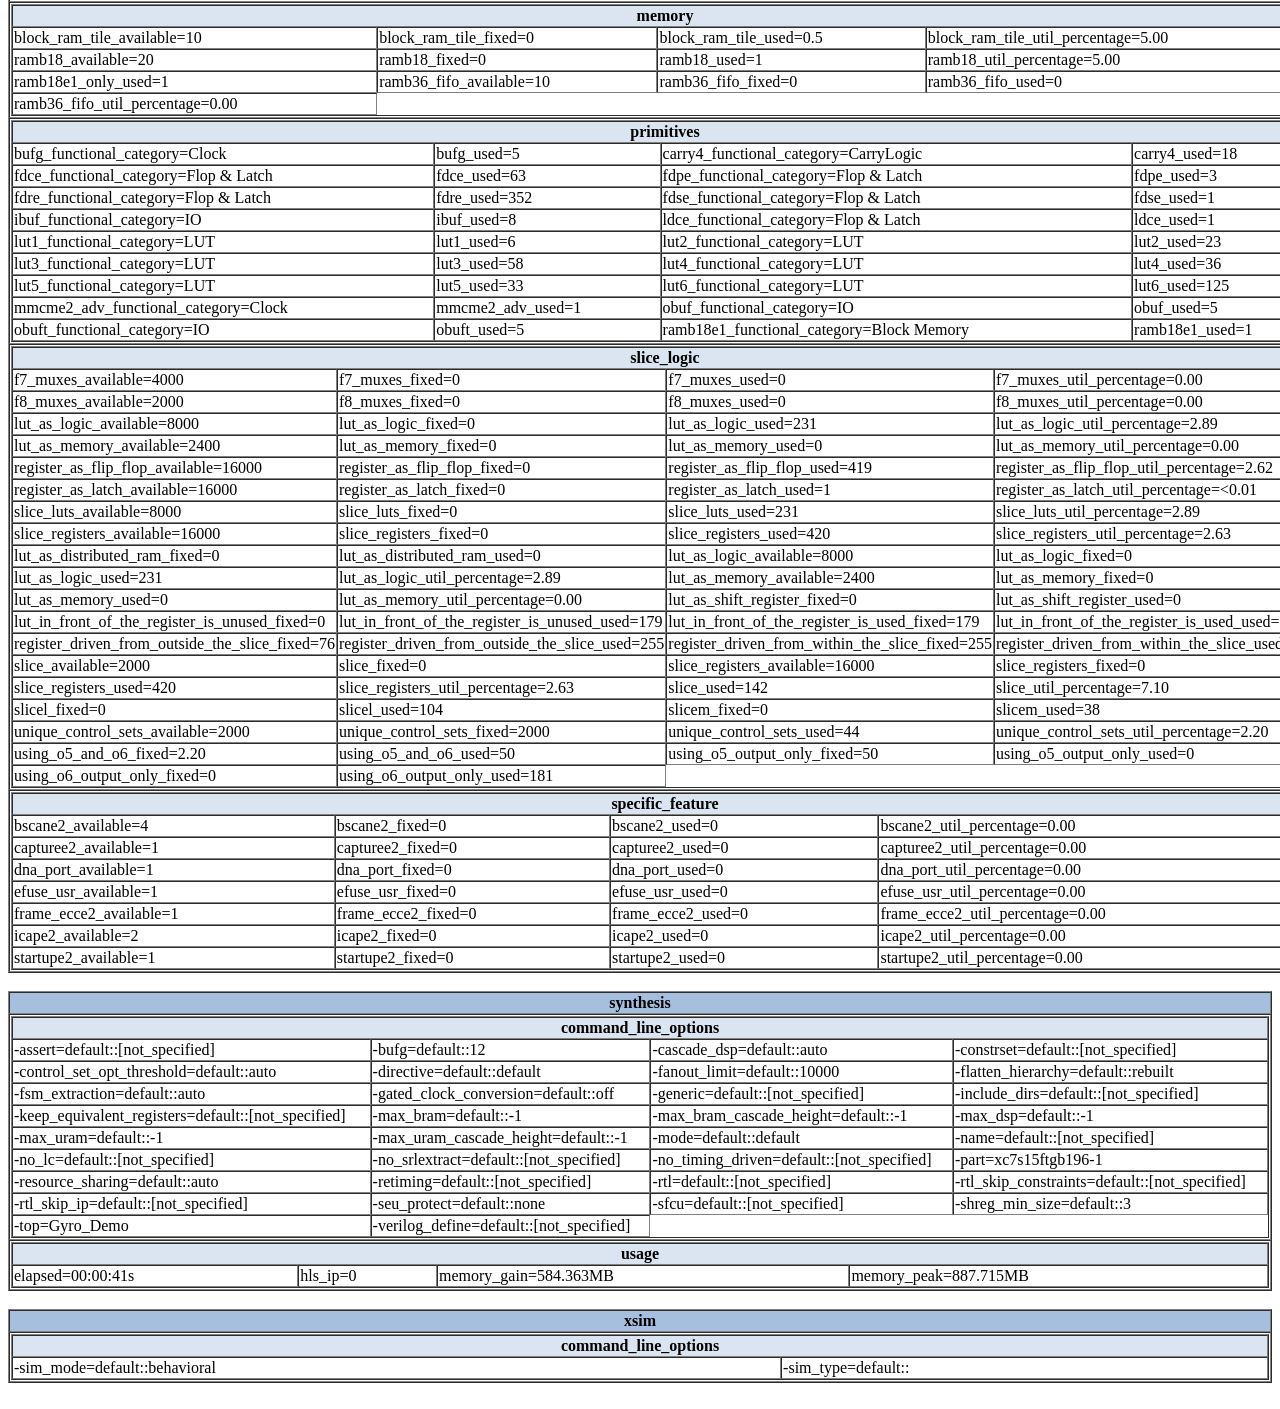
<file: sourcecode/Gyro2AWSIoT/Gyro2AWSIoT.runs/impl_2/usage_statistics_webtalk.html>
<HTML><HEAD><TITLE>Device Usage Statistics Report</TITLE></HEAD>
<BODY TEXT='#000000' BGCOLOR='#FFFFFF' LINK='#0000EE' VLINK='#551A8B' ALINK='#FF0000'><H3>Device Usage Page (usage_statistics_webtalk.html)</H3>This HTML page displays the device usage statistics that will be sent to Xilinx.<BR>To see the actual file transmitted to Xilinx, please click <A HREF="./usage_statistics_webtalk.xml">here</A>.<BR><BR><HR>
 <TABLE BORDER='1' CELLSPACING='0' WIDTH='100%'>
  <TR ALIGN='CENTER' BGCOLOR='#A7BFDE'><TD COLSPAN='4'><B>software_version_and_target_device</B></TD></TR>
<TR ALIGN='LEFT'>  <TD BGCOLOR='#DBE5F1'><B>beta</B></TD><TD>FALSE</TD>
  <TD BGCOLOR='#DBE5F1'><B>build_version</B></TD><TD>2552052</TD>
</TR><TR ALIGN='LEFT'>  <TD BGCOLOR='#DBE5F1'><B>date_generated</B></TD><TD>Fri Jul 31 17:41:17 2020</TD>
  <TD BGCOLOR='#DBE5F1'><B>os_platform</B></TD><TD>WIN64</TD>
</TR><TR ALIGN='LEFT'>  <TD BGCOLOR='#DBE5F1'><B>product_version</B></TD><TD>Vivado v2019.1 (64-bit)</TD>
  <TD BGCOLOR='#DBE5F1'><B>project_id</B></TD><TD>2446625aeac649ceb41b6d5196e85c10</TD>
</TR><TR ALIGN='LEFT'>  <TD BGCOLOR='#DBE5F1'><B>project_iteration</B></TD><TD>6</TD>
  <TD BGCOLOR='#DBE5F1'><B>random_id</B></TD><TD>ae3999b92ac55ab183a972f8e8b5f326</TD>
</TR><TR ALIGN='LEFT'>  <TD BGCOLOR='#DBE5F1'><B>registration_id</B></TD><TD>ae3999b92ac55ab183a972f8e8b5f326</TD>
  <TD BGCOLOR='#DBE5F1'><B>route_design</B></TD><TD>TRUE</TD>
</TR><TR ALIGN='LEFT'>  <TD BGCOLOR='#DBE5F1'><B>target_device</B></TD><TD>xc7s15</TD>
  <TD BGCOLOR='#DBE5F1'><B>target_family</B></TD><TD>spartan7</TD>
</TR><TR ALIGN='LEFT'>  <TD BGCOLOR='#DBE5F1'><B>target_package</B></TD><TD>ftgb196</TD>
  <TD BGCOLOR='#DBE5F1'><B>target_speed</B></TD><TD>-1</TD>
</TR><TR ALIGN='LEFT'>  <TD BGCOLOR='#DBE5F1'><B>tool_flow</B></TD><TD>Vivado</TD>
</TR> </TABLE><BR>
 <TABLE BORDER='1' CELLSPACING='0' WIDTH='100%'>
  <TR ALIGN='CENTER' BGCOLOR='#A7BFDE'><TD COLSPAN='4'><B>user_environment</B></TD></TR>
<TR ALIGN='LEFT'>  <TD BGCOLOR='#DBE5F1'><B>cpu_name</B></TD><TD>Intel(R) Core(TM) i7-7700HQ CPU @ 2.80GHz</TD>
  <TD BGCOLOR='#DBE5F1'><B>cpu_speed</B></TD><TD>2808 MHz</TD>
</TR><TR ALIGN='LEFT'>  <TD BGCOLOR='#DBE5F1'><B>os_name</B></TD><TD>Windows Server 2016 or Windows 10</TD>
  <TD BGCOLOR='#DBE5F1'><B>os_release</B></TD><TD>major release  (build 9200)</TD>
</TR><TR ALIGN='LEFT'>  <TD BGCOLOR='#DBE5F1'><B>system_ram</B></TD><TD>17.000 GB</TD>
  <TD BGCOLOR='#DBE5F1'><B>total_processors</B></TD><TD>1</TD>
</TR> </TABLE><BR>
 <TABLE BORDER='1' CELLSPACING='0' WIDTH='100%'>
  <TR ALIGN='CENTER' BGCOLOR='#A7BFDE'><TD COLSPAN='4'><B>vivado_usage</B></TD></TR>
<TR ALIGN='LEFT'>  <TABLE BORDER='1' CELLSPACING='0' WIDTH='100%'>
   <TR ALIGN='CENTER' BGCOLOR='#DBE5F1'><TD COLSPAN='4'><B>gui_handlers</B></TD></TR>
<TR ALIGN='LEFT'>   <TD>abstractfileview_reload=9</TD>
   <TD>addrepositoryinfodialog_ok=1</TD>
   <TD>addsrcwizard_specify_hdl_netlist_block_design=1</TD>
   <TD>addsrcwizard_specify_or_create_constraint_files=1</TD>
</TR><TR ALIGN='LEFT'>   <TD>basedialog_apply=1</TD>
   <TD>basedialog_cancel=13</TD>
   <TD>basedialog_ok=43</TD>
   <TD>basedialog_yes=3</TD>
</TR><TR ALIGN='LEFT'>   <TD>constraintschooserpanel_add_files=1</TD>
   <TD>coreandinterfacesbasetreetablepanel_add_repository=1</TD>
   <TD>coreandinterfacesbasetreetablepanel_remove_from_project=1</TD>
   <TD>coretreetablepanel_core_tree_table=97</TD>
</TR><TR ALIGN='LEFT'>   <TD>customizeerrordialog_ok=1</TD>
   <TD>filesetpanel_file_set_panel_tree=339</TD>
   <TD>flownavigatortreepanel_flow_navigator_tree=11</TD>
   <TD>fpgachooser_fpga_table=5</TD>
</TR><TR ALIGN='LEFT'>   <TD>gettingstartedview_create_new_project=1</TD>
   <TD>hacgcipsymbol_show_disabled_ports=11</TD>
   <TD>hacgctabbedpane_tabbed_pane=3</TD>
   <TD>hcodeeditor_close=3</TD>
</TR><TR ALIGN='LEFT'>   <TD>hcodeeditor_search_text_combo_box=14</TD>
   <TD>ipstatussectionpanel_upgrade_selected=1</TD>
   <TD>ipstatustablepanel_ip_status_table=3</TD>
   <TD>logmonitor_monitor=15</TD>
</TR><TR ALIGN='LEFT'>   <TD>mainmenumgr_file=6</TD>
   <TD>mainmenumgr_open_recent_project=6</TD>
   <TD>mainmenumgr_project=7</TD>
   <TD>mainmenumgr_window=8</TD>
</TR><TR ALIGN='LEFT'>   <TD>maintoolbarmgr_run=6</TD>
   <TD>mainwinmenumgr_layout=6</TD>
   <TD>mainwinmenumgr_load=2</TD>
   <TD>pacodeeditor_goto_definition=1</TD>
</TR><TR ALIGN='LEFT'>   <TD>pacommandnames_auto_update_hier=2</TD>
   <TD>pacommandnames_fileset_window=1</TD>
   <TD>pacommandnames_project_summary=1</TD>
   <TD>pacommandnames_recustomize_core=19</TD>
</TR><TR ALIGN='LEFT'>   <TD>pacommandnames_report_ip_status=1</TD>
   <TD>pacommandnames_run_bitgen=6</TD>
   <TD>pacommandnames_run_synthesis=5</TD>
   <TD>pacommandnames_show_product_guide_src=2</TD>
</TR><TR ALIGN='LEFT'>   <TD>pacommandnames_show_product_webpage_src=1</TD>
   <TD>paviews_code=20</TD>
   <TD>paviews_ip_catalog=3</TD>
   <TD>paviews_project_summary=4</TD>
</TR><TR ALIGN='LEFT'>   <TD>progressdialog_background=2</TD>
   <TD>progressdialog_cancel=1</TD>
   <TD>projectnamechooser_choose_project_location=1</TD>
   <TD>projectnamechooser_create_project_subdirectory=2</TD>
</TR><TR ALIGN='LEFT'>   <TD>projectnamechooser_project_name=1</TD>
   <TD>rdicommands_delete=2</TD>
   <TD>rdicommands_redo=15</TD>
   <TD>rdicommands_settings=2</TD>
</TR><TR ALIGN='LEFT'>   <TD>rdicommands_undo=13</TD>
   <TD>saveprojectutils_cancel=1</TD>
   <TD>saveprojectutils_save=1</TD>
   <TD>settingsprojectgeneralpage_choose_device_for_your_project=1</TD>
</TR><TR ALIGN='LEFT'>   <TD>simpleoutputproductdialog_generate_output_products_immediately=12</TD>
   <TD>srcchooserpanel_add_hdl_and_netlist_files_to_your_project=1</TD>
   <TD>srcmenu_ip_documentation=31</TD>
   <TD>srcmenu_ip_hierarchy=1</TD>
</TR><TR ALIGN='LEFT'>   <TD>srcmenu_refresh_hierarchy=1</TD>
   <TD>syntheticagettingstartedview_recent_projects=3</TD>
   <TD>xpg_ipsymbol_show_disabled_ports=9</TD>
   <TD>xpg_tabbedpane_tabbed_pane=3</TD>
</TR>  </TABLE>
  <TABLE BORDER='1' CELLSPACING='0' WIDTH='100%'>
   <TR ALIGN='CENTER' BGCOLOR='#DBE5F1'><TD COLSPAN='4'><B>java_command_handlers</B></TD></TR>
<TR ALIGN='LEFT'>   <TD>addsources=2</TD>
   <TD>coreview=5</TD>
   <TD>customizecore=9</TD>
   <TD>editdelete=3</TD>
</TR><TR ALIGN='LEFT'>   <TD>newproject=1</TD>
   <TD>projectsummary=1</TD>
   <TD>recustomizecore=19</TD>
   <TD>reportipstatus=1</TD>
</TR><TR ALIGN='LEFT'>   <TD>runbitgen=6</TD>
   <TD>runimplementation=7</TD>
   <TD>runsynthesis=8</TD>
   <TD>savefileproxyhandler=1</TD>
</TR><TR ALIGN='LEFT'>   <TD>showproductguide=2</TD>
   <TD>showproductwebpage=1</TD>
   <TD>showview=1</TD>
   <TD>toolssettings=2</TD>
</TR><TR ALIGN='LEFT'>   <TD>upgradeip=1</TD>
   <TD>viewlayoutcmd=2</TD>
</TR>  </TABLE>
</TR><TR ALIGN='LEFT'>  <TABLE BORDER='1' CELLSPACING='0' WIDTH='100%'>
   <TR ALIGN='CENTER' BGCOLOR='#DBE5F1'><TD COLSPAN='4'><B>other_data</B></TD></TR>
<TR ALIGN='LEFT'>   <TD>guimode=7</TD>
</TR>  </TABLE>
  <TABLE BORDER='1' CELLSPACING='0' WIDTH='100%'>
   <TR ALIGN='CENTER' BGCOLOR='#DBE5F1'><TD COLSPAN='4'><B>project_data</B></TD></TR>
<TR ALIGN='LEFT'>   <TD>constraintsetcount=1</TD>
   <TD>core_container=false</TD>
   <TD>currentimplrun=impl_2</TD>
   <TD>currentsynthesisrun=synth_2</TD>
</TR><TR ALIGN='LEFT'>   <TD>default_library=xil_defaultlib</TD>
   <TD>designmode=RTL</TD>
   <TD>export_simulation_activehdl=11</TD>
   <TD>export_simulation_ies=11</TD>
</TR><TR ALIGN='LEFT'>   <TD>export_simulation_modelsim=11</TD>
   <TD>export_simulation_questa=11</TD>
   <TD>export_simulation_riviera=11</TD>
   <TD>export_simulation_vcs=11</TD>
</TR><TR ALIGN='LEFT'>   <TD>export_simulation_xsim=11</TD>
   <TD>implstrategy=Vivado Implementation Defaults</TD>
   <TD>launch_simulation_activehdl=0</TD>
   <TD>launch_simulation_ies=0</TD>
</TR><TR ALIGN='LEFT'>   <TD>launch_simulation_modelsim=0</TD>
   <TD>launch_simulation_questa=0</TD>
   <TD>launch_simulation_riviera=0</TD>
   <TD>launch_simulation_vcs=0</TD>
</TR><TR ALIGN='LEFT'>   <TD>launch_simulation_xsim=6</TD>
   <TD>simulator_language=Mixed</TD>
   <TD>srcsetcount=6</TD>
   <TD>synthesisstrategy=Vivado Synthesis Defaults</TD>
</TR><TR ALIGN='LEFT'>   <TD>target_language=Verilog</TD>
   <TD>target_simulator=XSim</TD>
   <TD>totalimplruns=4</TD>
   <TD>totalsynthesisruns=4</TD>
</TR>  </TABLE>
</TR> </TABLE><BR>
 <TABLE BORDER='1' CELLSPACING='0' WIDTH='100%'>
  <TR ALIGN='CENTER' BGCOLOR='#A7BFDE'><TD COLSPAN='1'><B>unisim_transformation</B></TD></TR>
   <TR><TD>
   <TABLE BORDER='1' CELLSPACING='0' WIDTH='100%'>
    <TR ALIGN='CENTER' BGCOLOR='#DBE5F1'><TD COLSPAN='4'><B>post_unisim_transformation</B></TD></TR>
<TR ALIGN='LEFT'>    <TD>bufg=5</TD>
    <TD>carry4=18</TD>
    <TD>fdce=63</TD>
    <TD>fdpe=3</TD>
</TR><TR ALIGN='LEFT'>    <TD>fdre=352</TD>
    <TD>fdse=1</TD>
    <TD>gnd=12</TD>
    <TD>ibuf=8</TD>
</TR><TR ALIGN='LEFT'>    <TD>ldce=1</TD>
    <TD>lut1=7</TD>
    <TD>lut2=23</TD>
    <TD>lut3=58</TD>
</TR><TR ALIGN='LEFT'>    <TD>lut4=36</TD>
    <TD>lut5=33</TD>
    <TD>lut6=125</TD>
    <TD>mmcme2_adv=1</TD>
</TR><TR ALIGN='LEFT'>    <TD>obuf=5</TD>
    <TD>obuft=5</TD>
    <TD>ramb18e1=1</TD>
    <TD>vcc=10</TD>
</TR>   </TABLE>
   </TD></TR>
   <TR><TD>
   <TABLE BORDER='1' CELLSPACING='0' WIDTH='100%'>
    <TR ALIGN='CENTER' BGCOLOR='#DBE5F1'><TD COLSPAN='4'><B>pre_unisim_transformation</B></TD></TR>
<TR ALIGN='LEFT'>    <TD>bufg=5</TD>
    <TD>carry4=18</TD>
    <TD>fdce=63</TD>
    <TD>fdpe=3</TD>
</TR><TR ALIGN='LEFT'>    <TD>fdre=352</TD>
    <TD>fdse=1</TD>
    <TD>gnd=12</TD>
    <TD>ibuf=3</TD>
</TR><TR ALIGN='LEFT'>    <TD>iobuf=5</TD>
    <TD>ldce=1</TD>
    <TD>lut1=7</TD>
    <TD>lut2=23</TD>
</TR><TR ALIGN='LEFT'>    <TD>lut3=58</TD>
    <TD>lut4=36</TD>
    <TD>lut5=33</TD>
    <TD>lut6=125</TD>
</TR><TR ALIGN='LEFT'>    <TD>mmcme2_adv=1</TD>
    <TD>obuf=5</TD>
    <TD>ramb18e1=1</TD>
    <TD>vcc=10</TD>
</TR>   </TABLE>
   </TD></TR>
  </TABLE><BR>
 <TABLE BORDER='1' CELLSPACING='0' WIDTH='100%'>
  <TR ALIGN='CENTER' BGCOLOR='#A7BFDE'><TD COLSPAN='1'><B>power_opt_design</B></TD></TR>
   <TR><TD>
   <TABLE BORDER='1' CELLSPACING='0' WIDTH='100%'>
    <TR ALIGN='CENTER' BGCOLOR='#DBE5F1'><TD COLSPAN='4'><B>command_line_options_spo</B></TD></TR>
<TR ALIGN='LEFT'>    <TD>-cell_types=default::all</TD>
    <TD>-clocks=default::[not_specified]</TD>
    <TD>-exclude_cells=default::[not_specified]</TD>
    <TD>-include_cells=default::[not_specified]</TD>
</TR>   </TABLE>
   </TD></TR>
   <TR><TD>
   <TABLE BORDER='1' CELLSPACING='0' WIDTH='100%'>
    <TR ALIGN='CENTER' BGCOLOR='#DBE5F1'><TD COLSPAN='4'><B>usage</B></TD></TR>
<TR ALIGN='LEFT'>    <TD>bram_ports_augmented=0</TD>
    <TD>bram_ports_newly_gated=1</TD>
    <TD>bram_ports_total=2</TD>
    <TD>flow_state=default</TD>
</TR><TR ALIGN='LEFT'>    <TD>slice_registers_augmented=0</TD>
    <TD>slice_registers_newly_gated=0</TD>
    <TD>slice_registers_total=419</TD>
    <TD>srls_augmented=0</TD>
</TR><TR ALIGN='LEFT'>    <TD>srls_newly_gated=0</TD>
    <TD>srls_total=0</TD>
</TR>   </TABLE>
   </TD></TR>
  </TABLE><BR>
 <TABLE BORDER='1' CELLSPACING='0' WIDTH='100%'>
  <TR ALIGN='CENTER' BGCOLOR='#A7BFDE'><TD COLSPAN='1'><B>ip_statistics</B></TD></TR>
   <TR><TD>
   <TABLE BORDER='1' CELLSPACING='0' WIDTH='100%'>
    <TR ALIGN='CENTER' BGCOLOR='#DBE5F1'><TD COLSPAN='4'><B>blk_mem_gen_v8_4_3/1</B></TD></TR>
<TR ALIGN='LEFT'>    <TD>c_addra_width=8</TD>
    <TD>c_addrb_width=8</TD>
    <TD>c_algorithm=1</TD>
    <TD>c_axi_id_width=4</TD>
</TR><TR ALIGN='LEFT'>    <TD>c_axi_slave_type=0</TD>
    <TD>c_axi_type=1</TD>
    <TD>c_byte_size=9</TD>
    <TD>c_common_clk=0</TD>
</TR><TR ALIGN='LEFT'>    <TD>c_count_18k_bram=1</TD>
    <TD>c_count_36k_bram=0</TD>
    <TD>c_ctrl_ecc_algo=NONE</TD>
    <TD>c_default_data=0</TD>
</TR><TR ALIGN='LEFT'>    <TD>c_disable_warn_bhv_coll=0</TD>
    <TD>c_disable_warn_bhv_range=0</TD>
    <TD>c_elaboration_dir=./</TD>
    <TD>c_en_deepsleep_pin=0</TD>
</TR><TR ALIGN='LEFT'>    <TD>c_en_ecc_pipe=0</TD>
    <TD>c_en_rdaddra_chg=0</TD>
    <TD>c_en_rdaddrb_chg=0</TD>
    <TD>c_en_safety_ckt=0</TD>
</TR><TR ALIGN='LEFT'>    <TD>c_en_shutdown_pin=0</TD>
    <TD>c_en_sleep_pin=0</TD>
    <TD>c_enable_32bit_address=0</TD>
    <TD>c_est_power_summary=Estimated Power for IP     _     2.7573 mW</TD>
</TR><TR ALIGN='LEFT'>    <TD>c_family=spartan7</TD>
    <TD>c_has_axi_id=0</TD>
    <TD>c_has_ena=0</TD>
    <TD>c_has_enb=0</TD>
</TR><TR ALIGN='LEFT'>    <TD>c_has_injecterr=0</TD>
    <TD>c_has_mem_output_regs_a=1</TD>
    <TD>c_has_mem_output_regs_b=1</TD>
    <TD>c_has_mux_output_regs_a=0</TD>
</TR><TR ALIGN='LEFT'>    <TD>c_has_mux_output_regs_b=0</TD>
    <TD>c_has_regcea=0</TD>
    <TD>c_has_regceb=0</TD>
    <TD>c_has_rsta=0</TD>
</TR><TR ALIGN='LEFT'>    <TD>c_has_rstb=0</TD>
    <TD>c_has_softecc_input_regs_a=0</TD>
    <TD>c_has_softecc_output_regs_b=0</TD>
    <TD>c_init_file=blk_mem_gen_0.mem</TD>
</TR><TR ALIGN='LEFT'>    <TD>c_init_file_name=no_coe_file_loaded</TD>
    <TD>c_inita_val=0</TD>
    <TD>c_initb_val=0</TD>
    <TD>c_interface_type=0</TD>
</TR><TR ALIGN='LEFT'>    <TD>c_load_init_file=0</TD>
    <TD>c_mem_type=2</TD>
    <TD>c_mux_pipeline_stages=0</TD>
    <TD>c_prim_type=1</TD>
</TR><TR ALIGN='LEFT'>    <TD>c_read_depth_a=256</TD>
    <TD>c_read_depth_b=256</TD>
    <TD>c_read_latency_a=1</TD>
    <TD>c_read_latency_b=1</TD>
</TR><TR ALIGN='LEFT'>    <TD>c_read_width_a=8</TD>
    <TD>c_read_width_b=8</TD>
    <TD>c_rst_priority_a=CE</TD>
    <TD>c_rst_priority_b=CE</TD>
</TR><TR ALIGN='LEFT'>    <TD>c_rstram_a=0</TD>
    <TD>c_rstram_b=0</TD>
    <TD>c_sim_collision_check=ALL</TD>
    <TD>c_use_bram_block=0</TD>
</TR><TR ALIGN='LEFT'>    <TD>c_use_byte_wea=0</TD>
    <TD>c_use_byte_web=0</TD>
    <TD>c_use_default_data=0</TD>
    <TD>c_use_ecc=0</TD>
</TR><TR ALIGN='LEFT'>    <TD>c_use_softecc=0</TD>
    <TD>c_use_uram=0</TD>
    <TD>c_wea_width=1</TD>
    <TD>c_web_width=1</TD>
</TR><TR ALIGN='LEFT'>    <TD>c_write_depth_a=256</TD>
    <TD>c_write_depth_b=256</TD>
    <TD>c_write_mode_a=READ_FIRST</TD>
    <TD>c_write_mode_b=WRITE_FIRST</TD>
</TR><TR ALIGN='LEFT'>    <TD>c_write_width_a=8</TD>
    <TD>c_write_width_b=8</TD>
    <TD>c_xdevicefamily=spartan7</TD>
    <TD>core_container=false</TD>
</TR><TR ALIGN='LEFT'>    <TD>iptotal=1</TD>
    <TD>x_ipcorerevision=3</TD>
    <TD>x_iplanguage=VERILOG</TD>
    <TD>x_iplibrary=ip</TD>
</TR><TR ALIGN='LEFT'>    <TD>x_ipname=blk_mem_gen</TD>
    <TD>x_ipproduct=Vivado 2019.1</TD>
    <TD>x_ipsimlanguage=MIXED</TD>
    <TD>x_ipvendor=xilinx.com</TD>
</TR><TR ALIGN='LEFT'>    <TD>x_ipversion=8.4</TD>
</TR>   </TABLE>
   </TD></TR>
   <TR><TD>
   <TABLE BORDER='1' CELLSPACING='0' WIDTH='100%'>
    <TR ALIGN='CENTER' BGCOLOR='#DBE5F1'><TD COLSPAN='4'><B>clk_wiz_v6_0_3_0_0/1</B></TD></TR>
<TR ALIGN='LEFT'>    <TD>clkin1_period=10.000</TD>
    <TD>clkin2_period=10.000</TD>
    <TD>clock_mgr_type=NA</TD>
    <TD>component_name=clk_wiz_0</TD>
</TR><TR ALIGN='LEFT'>    <TD>core_container=NA</TD>
    <TD>enable_axi=0</TD>
    <TD>feedback_source=FDBK_AUTO</TD>
    <TD>feedback_type=SINGLE</TD>
</TR><TR ALIGN='LEFT'>    <TD>iptotal=1</TD>
    <TD>manual_override=false</TD>
    <TD>num_out_clk=2</TD>
    <TD>primitive=MMCM</TD>
</TR><TR ALIGN='LEFT'>    <TD>use_dyn_phase_shift=false</TD>
    <TD>use_dyn_reconfig=false</TD>
    <TD>use_inclk_stopped=false</TD>
    <TD>use_inclk_switchover=false</TD>
</TR><TR ALIGN='LEFT'>    <TD>use_locked=true</TD>
    <TD>use_max_i_jitter=false</TD>
    <TD>use_min_o_jitter=false</TD>
    <TD>use_phase_alignment=true</TD>
</TR><TR ALIGN='LEFT'>    <TD>use_power_down=false</TD>
    <TD>use_reset=true</TD>
</TR>   </TABLE>
   </TD></TR>
  </TABLE><BR>
 <TABLE BORDER='1' CELLSPACING='0' WIDTH='100%'>
  <TR ALIGN='CENTER' BGCOLOR='#A7BFDE'><TD COLSPAN='1'><B>report_drc</B></TD></TR>
   <TR><TD>
   <TABLE BORDER='1' CELLSPACING='0' WIDTH='100%'>
    <TR ALIGN='CENTER' BGCOLOR='#DBE5F1'><TD COLSPAN='4'><B>command_line_options</B></TD></TR>
<TR ALIGN='LEFT'>    <TD>-append=default::[not_specified]</TD>
    <TD>-checks=default::[not_specified]</TD>
    <TD>-fail_on=default::[not_specified]</TD>
    <TD>-force=default::[not_specified]</TD>
</TR><TR ALIGN='LEFT'>    <TD>-format=default::[not_specified]</TD>
    <TD>-internal=default::[not_specified]</TD>
    <TD>-internal_only=default::[not_specified]</TD>
    <TD>-messages=default::[not_specified]</TD>
</TR><TR ALIGN='LEFT'>    <TD>-name=default::[not_specified]</TD>
    <TD>-no_waivers=default::[not_specified]</TD>
    <TD>-return_string=default::[not_specified]</TD>
    <TD>-ruledecks=default::[not_specified]</TD>
</TR><TR ALIGN='LEFT'>    <TD>-upgrade_cw=default::[not_specified]</TD>
    <TD>-waived=default::[not_specified]</TD>
</TR>   </TABLE>
   </TD></TR>
   <TR><TD>
   <TABLE BORDER='1' CELLSPACING='0' WIDTH='100%'>
    <TR ALIGN='CENTER' BGCOLOR='#DBE5F1'><TD COLSPAN='4'><B>results</B></TD></TR>
<TR ALIGN='LEFT'>    <TD>cfgbvs-1=1</TD>
    <TD>plck-12=1</TD>
    <TD>reqp-1840=10</TD>
</TR>   </TABLE>
   </TD></TR>
   <TR><TD>
   <TABLE BORDER='1' CELLSPACING='0' WIDTH='100%'>
    <TR ALIGN='CENTER' BGCOLOR='#DBE5F1'><TD COLSPAN='4'><B>usage</B></TD></TR>
<TR ALIGN='LEFT'>    <TD>nstd-1=Warning</TD>
    <TD>ucio-1=Warning</TD>
</TR>   </TABLE>
   </TD></TR>
  </TABLE><BR>
 <TABLE BORDER='1' CELLSPACING='0' WIDTH='100%'>
  <TR ALIGN='CENTER' BGCOLOR='#A7BFDE'><TD COLSPAN='1'><B>report_utilization</B></TD></TR>
   <TR><TD>
   <TABLE BORDER='1' CELLSPACING='0' WIDTH='100%'>
    <TR ALIGN='CENTER' BGCOLOR='#DBE5F1'><TD COLSPAN='4'><B>clocking</B></TD></TR>
<TR ALIGN='LEFT'>    <TD>bufgctrl_available=16</TD>
    <TD>bufgctrl_fixed=0</TD>
    <TD>bufgctrl_used=5</TD>
    <TD>bufgctrl_util_percentage=31.25</TD>
</TR><TR ALIGN='LEFT'>    <TD>bufhce_available=24</TD>
    <TD>bufhce_fixed=0</TD>
    <TD>bufhce_used=0</TD>
    <TD>bufhce_util_percentage=0.00</TD>
</TR><TR ALIGN='LEFT'>    <TD>bufio_available=8</TD>
    <TD>bufio_fixed=0</TD>
    <TD>bufio_used=0</TD>
    <TD>bufio_util_percentage=0.00</TD>
</TR><TR ALIGN='LEFT'>    <TD>bufmrce_available=4</TD>
    <TD>bufmrce_fixed=0</TD>
    <TD>bufmrce_used=0</TD>
    <TD>bufmrce_util_percentage=0.00</TD>
</TR><TR ALIGN='LEFT'>    <TD>bufr_available=8</TD>
    <TD>bufr_fixed=0</TD>
    <TD>bufr_used=0</TD>
    <TD>bufr_util_percentage=0.00</TD>
</TR><TR ALIGN='LEFT'>    <TD>mmcme2_adv_available=2</TD>
    <TD>mmcme2_adv_fixed=0</TD>
    <TD>mmcme2_adv_used=1</TD>
    <TD>mmcme2_adv_util_percentage=50.00</TD>
</TR><TR ALIGN='LEFT'>    <TD>plle2_adv_available=2</TD>
    <TD>plle2_adv_fixed=0</TD>
    <TD>plle2_adv_used=0</TD>
    <TD>plle2_adv_util_percentage=0.00</TD>
</TR>   </TABLE>
   </TD></TR>
   <TR><TD>
   <TABLE BORDER='1' CELLSPACING='0' WIDTH='100%'>
    <TR ALIGN='CENTER' BGCOLOR='#DBE5F1'><TD COLSPAN='4'><B>dsp</B></TD></TR>
<TR ALIGN='LEFT'>    <TD>dsps_available=20</TD>
    <TD>dsps_fixed=0</TD>
    <TD>dsps_used=0</TD>
    <TD>dsps_util_percentage=0.00</TD>
</TR>   </TABLE>
   </TD></TR>
   <TR><TD>
   <TABLE BORDER='1' CELLSPACING='0' WIDTH='100%'>
    <TR ALIGN='CENTER' BGCOLOR='#DBE5F1'><TD COLSPAN='4'><B>io_standard</B></TD></TR>
<TR ALIGN='LEFT'>    <TD>blvds_25=0</TD>
    <TD>diff_hstl_i=0</TD>
    <TD>diff_hstl_i_18=0</TD>
    <TD>diff_hstl_ii=0</TD>
</TR><TR ALIGN='LEFT'>    <TD>diff_hstl_ii_18=0</TD>
    <TD>diff_hsul_12=0</TD>
    <TD>diff_mobile_ddr=0</TD>
    <TD>diff_sstl135=0</TD>
</TR><TR ALIGN='LEFT'>    <TD>diff_sstl135_r=0</TD>
    <TD>diff_sstl15=0</TD>
    <TD>diff_sstl15_r=0</TD>
    <TD>diff_sstl18_i=0</TD>
</TR><TR ALIGN='LEFT'>    <TD>diff_sstl18_ii=0</TD>
    <TD>hstl_i=0</TD>
    <TD>hstl_i_18=0</TD>
    <TD>hstl_ii=0</TD>
</TR><TR ALIGN='LEFT'>    <TD>hstl_ii_18=0</TD>
    <TD>hsul_12=0</TD>
    <TD>lvcmos12=0</TD>
    <TD>lvcmos15=0</TD>
</TR><TR ALIGN='LEFT'>    <TD>lvcmos18=0</TD>
    <TD>lvcmos25=0</TD>
    <TD>lvcmos33=1</TD>
    <TD>lvds_25=0</TD>
</TR><TR ALIGN='LEFT'>    <TD>lvttl=0</TD>
    <TD>mini_lvds_25=0</TD>
    <TD>mobile_ddr=0</TD>
    <TD>pci33_3=0</TD>
</TR><TR ALIGN='LEFT'>    <TD>ppds_25=0</TD>
    <TD>rsds_25=0</TD>
    <TD>sstl135=0</TD>
    <TD>sstl135_r=0</TD>
</TR><TR ALIGN='LEFT'>    <TD>sstl15=0</TD>
    <TD>sstl15_r=0</TD>
    <TD>sstl18_i=0</TD>
    <TD>sstl18_ii=0</TD>
</TR><TR ALIGN='LEFT'>    <TD>tmds_33=0</TD>
</TR>   </TABLE>
   </TD></TR>
   <TR><TD>
   <TABLE BORDER='1' CELLSPACING='0' WIDTH='100%'>
    <TR ALIGN='CENTER' BGCOLOR='#DBE5F1'><TD COLSPAN='4'><B>memory</B></TD></TR>
<TR ALIGN='LEFT'>    <TD>block_ram_tile_available=10</TD>
    <TD>block_ram_tile_fixed=0</TD>
    <TD>block_ram_tile_used=0.5</TD>
    <TD>block_ram_tile_util_percentage=5.00</TD>
</TR><TR ALIGN='LEFT'>    <TD>ramb18_available=20</TD>
    <TD>ramb18_fixed=0</TD>
    <TD>ramb18_used=1</TD>
    <TD>ramb18_util_percentage=5.00</TD>
</TR><TR ALIGN='LEFT'>    <TD>ramb18e1_only_used=1</TD>
    <TD>ramb36_fifo_available=10</TD>
    <TD>ramb36_fifo_fixed=0</TD>
    <TD>ramb36_fifo_used=0</TD>
</TR><TR ALIGN='LEFT'>    <TD>ramb36_fifo_util_percentage=0.00</TD>
</TR>   </TABLE>
   </TD></TR>
   <TR><TD>
   <TABLE BORDER='1' CELLSPACING='0' WIDTH='100%'>
    <TR ALIGN='CENTER' BGCOLOR='#DBE5F1'><TD COLSPAN='4'><B>primitives</B></TD></TR>
<TR ALIGN='LEFT'>    <TD>bufg_functional_category=Clock</TD>
    <TD>bufg_used=5</TD>
    <TD>carry4_functional_category=CarryLogic</TD>
    <TD>carry4_used=18</TD>
</TR><TR ALIGN='LEFT'>    <TD>fdce_functional_category=Flop &amp; Latch</TD>
    <TD>fdce_used=63</TD>
    <TD>fdpe_functional_category=Flop &amp; Latch</TD>
    <TD>fdpe_used=3</TD>
</TR><TR ALIGN='LEFT'>    <TD>fdre_functional_category=Flop &amp; Latch</TD>
    <TD>fdre_used=352</TD>
    <TD>fdse_functional_category=Flop &amp; Latch</TD>
    <TD>fdse_used=1</TD>
</TR><TR ALIGN='LEFT'>    <TD>ibuf_functional_category=IO</TD>
    <TD>ibuf_used=8</TD>
    <TD>ldce_functional_category=Flop &amp; Latch</TD>
    <TD>ldce_used=1</TD>
</TR><TR ALIGN='LEFT'>    <TD>lut1_functional_category=LUT</TD>
    <TD>lut1_used=6</TD>
    <TD>lut2_functional_category=LUT</TD>
    <TD>lut2_used=23</TD>
</TR><TR ALIGN='LEFT'>    <TD>lut3_functional_category=LUT</TD>
    <TD>lut3_used=58</TD>
    <TD>lut4_functional_category=LUT</TD>
    <TD>lut4_used=36</TD>
</TR><TR ALIGN='LEFT'>    <TD>lut5_functional_category=LUT</TD>
    <TD>lut5_used=33</TD>
    <TD>lut6_functional_category=LUT</TD>
    <TD>lut6_used=125</TD>
</TR><TR ALIGN='LEFT'>    <TD>mmcme2_adv_functional_category=Clock</TD>
    <TD>mmcme2_adv_used=1</TD>
    <TD>obuf_functional_category=IO</TD>
    <TD>obuf_used=5</TD>
</TR><TR ALIGN='LEFT'>    <TD>obuft_functional_category=IO</TD>
    <TD>obuft_used=5</TD>
    <TD>ramb18e1_functional_category=Block Memory</TD>
    <TD>ramb18e1_used=1</TD>
</TR>   </TABLE>
   </TD></TR>
   <TR><TD>
   <TABLE BORDER='1' CELLSPACING='0' WIDTH='100%'>
    <TR ALIGN='CENTER' BGCOLOR='#DBE5F1'><TD COLSPAN='4'><B>slice_logic</B></TD></TR>
<TR ALIGN='LEFT'>    <TD>f7_muxes_available=4000</TD>
    <TD>f7_muxes_fixed=0</TD>
    <TD>f7_muxes_used=0</TD>
    <TD>f7_muxes_util_percentage=0.00</TD>
</TR><TR ALIGN='LEFT'>    <TD>f8_muxes_available=2000</TD>
    <TD>f8_muxes_fixed=0</TD>
    <TD>f8_muxes_used=0</TD>
    <TD>f8_muxes_util_percentage=0.00</TD>
</TR><TR ALIGN='LEFT'>    <TD>lut_as_logic_available=8000</TD>
    <TD>lut_as_logic_fixed=0</TD>
    <TD>lut_as_logic_used=231</TD>
    <TD>lut_as_logic_util_percentage=2.89</TD>
</TR><TR ALIGN='LEFT'>    <TD>lut_as_memory_available=2400</TD>
    <TD>lut_as_memory_fixed=0</TD>
    <TD>lut_as_memory_used=0</TD>
    <TD>lut_as_memory_util_percentage=0.00</TD>
</TR><TR ALIGN='LEFT'>    <TD>register_as_flip_flop_available=16000</TD>
    <TD>register_as_flip_flop_fixed=0</TD>
    <TD>register_as_flip_flop_used=419</TD>
    <TD>register_as_flip_flop_util_percentage=2.62</TD>
</TR><TR ALIGN='LEFT'>    <TD>register_as_latch_available=16000</TD>
    <TD>register_as_latch_fixed=0</TD>
    <TD>register_as_latch_used=1</TD>
    <TD>register_as_latch_util_percentage=&lt;0.01</TD>
</TR><TR ALIGN='LEFT'>    <TD>slice_luts_available=8000</TD>
    <TD>slice_luts_fixed=0</TD>
    <TD>slice_luts_used=231</TD>
    <TD>slice_luts_util_percentage=2.89</TD>
</TR><TR ALIGN='LEFT'>    <TD>slice_registers_available=16000</TD>
    <TD>slice_registers_fixed=0</TD>
    <TD>slice_registers_used=420</TD>
    <TD>slice_registers_util_percentage=2.63</TD>
</TR><TR ALIGN='LEFT'>    <TD>lut_as_distributed_ram_fixed=0</TD>
    <TD>lut_as_distributed_ram_used=0</TD>
    <TD>lut_as_logic_available=8000</TD>
    <TD>lut_as_logic_fixed=0</TD>
</TR><TR ALIGN='LEFT'>    <TD>lut_as_logic_used=231</TD>
    <TD>lut_as_logic_util_percentage=2.89</TD>
    <TD>lut_as_memory_available=2400</TD>
    <TD>lut_as_memory_fixed=0</TD>
</TR><TR ALIGN='LEFT'>    <TD>lut_as_memory_used=0</TD>
    <TD>lut_as_memory_util_percentage=0.00</TD>
    <TD>lut_as_shift_register_fixed=0</TD>
    <TD>lut_as_shift_register_used=0</TD>
</TR><TR ALIGN='LEFT'>    <TD>lut_in_front_of_the_register_is_unused_fixed=0</TD>
    <TD>lut_in_front_of_the_register_is_unused_used=179</TD>
    <TD>lut_in_front_of_the_register_is_used_fixed=179</TD>
    <TD>lut_in_front_of_the_register_is_used_used=76</TD>
</TR><TR ALIGN='LEFT'>    <TD>register_driven_from_outside_the_slice_fixed=76</TD>
    <TD>register_driven_from_outside_the_slice_used=255</TD>
    <TD>register_driven_from_within_the_slice_fixed=255</TD>
    <TD>register_driven_from_within_the_slice_used=165</TD>
</TR><TR ALIGN='LEFT'>    <TD>slice_available=2000</TD>
    <TD>slice_fixed=0</TD>
    <TD>slice_registers_available=16000</TD>
    <TD>slice_registers_fixed=0</TD>
</TR><TR ALIGN='LEFT'>    <TD>slice_registers_used=420</TD>
    <TD>slice_registers_util_percentage=2.63</TD>
    <TD>slice_used=142</TD>
    <TD>slice_util_percentage=7.10</TD>
</TR><TR ALIGN='LEFT'>    <TD>slicel_fixed=0</TD>
    <TD>slicel_used=104</TD>
    <TD>slicem_fixed=0</TD>
    <TD>slicem_used=38</TD>
</TR><TR ALIGN='LEFT'>    <TD>unique_control_sets_available=2000</TD>
    <TD>unique_control_sets_fixed=2000</TD>
    <TD>unique_control_sets_used=44</TD>
    <TD>unique_control_sets_util_percentage=2.20</TD>
</TR><TR ALIGN='LEFT'>    <TD>using_o5_and_o6_fixed=2.20</TD>
    <TD>using_o5_and_o6_used=50</TD>
    <TD>using_o5_output_only_fixed=50</TD>
    <TD>using_o5_output_only_used=0</TD>
</TR><TR ALIGN='LEFT'>    <TD>using_o6_output_only_fixed=0</TD>
    <TD>using_o6_output_only_used=181</TD>
</TR>   </TABLE>
   </TD></TR>
   <TR><TD>
   <TABLE BORDER='1' CELLSPACING='0' WIDTH='100%'>
    <TR ALIGN='CENTER' BGCOLOR='#DBE5F1'><TD COLSPAN='4'><B>specific_feature</B></TD></TR>
<TR ALIGN='LEFT'>    <TD>bscane2_available=4</TD>
    <TD>bscane2_fixed=0</TD>
    <TD>bscane2_used=0</TD>
    <TD>bscane2_util_percentage=0.00</TD>
</TR><TR ALIGN='LEFT'>    <TD>capturee2_available=1</TD>
    <TD>capturee2_fixed=0</TD>
    <TD>capturee2_used=0</TD>
    <TD>capturee2_util_percentage=0.00</TD>
</TR><TR ALIGN='LEFT'>    <TD>dna_port_available=1</TD>
    <TD>dna_port_fixed=0</TD>
    <TD>dna_port_used=0</TD>
    <TD>dna_port_util_percentage=0.00</TD>
</TR><TR ALIGN='LEFT'>    <TD>efuse_usr_available=1</TD>
    <TD>efuse_usr_fixed=0</TD>
    <TD>efuse_usr_used=0</TD>
    <TD>efuse_usr_util_percentage=0.00</TD>
</TR><TR ALIGN='LEFT'>    <TD>frame_ecce2_available=1</TD>
    <TD>frame_ecce2_fixed=0</TD>
    <TD>frame_ecce2_used=0</TD>
    <TD>frame_ecce2_util_percentage=0.00</TD>
</TR><TR ALIGN='LEFT'>    <TD>icape2_available=2</TD>
    <TD>icape2_fixed=0</TD>
    <TD>icape2_used=0</TD>
    <TD>icape2_util_percentage=0.00</TD>
</TR><TR ALIGN='LEFT'>    <TD>startupe2_available=1</TD>
    <TD>startupe2_fixed=0</TD>
    <TD>startupe2_used=0</TD>
    <TD>startupe2_util_percentage=0.00</TD>
</TR>   </TABLE>
   </TD></TR>
  </TABLE><BR>
 <TABLE BORDER='1' CELLSPACING='0' WIDTH='100%'>
  <TR ALIGN='CENTER' BGCOLOR='#A7BFDE'><TD COLSPAN='1'><B>synthesis</B></TD></TR>
   <TR><TD>
   <TABLE BORDER='1' CELLSPACING='0' WIDTH='100%'>
    <TR ALIGN='CENTER' BGCOLOR='#DBE5F1'><TD COLSPAN='4'><B>command_line_options</B></TD></TR>
<TR ALIGN='LEFT'>    <TD>-assert=default::[not_specified]</TD>
    <TD>-bufg=default::12</TD>
    <TD>-cascade_dsp=default::auto</TD>
    <TD>-constrset=default::[not_specified]</TD>
</TR><TR ALIGN='LEFT'>    <TD>-control_set_opt_threshold=default::auto</TD>
    <TD>-directive=default::default</TD>
    <TD>-fanout_limit=default::10000</TD>
    <TD>-flatten_hierarchy=default::rebuilt</TD>
</TR><TR ALIGN='LEFT'>    <TD>-fsm_extraction=default::auto</TD>
    <TD>-gated_clock_conversion=default::off</TD>
    <TD>-generic=default::[not_specified]</TD>
    <TD>-include_dirs=default::[not_specified]</TD>
</TR><TR ALIGN='LEFT'>    <TD>-keep_equivalent_registers=default::[not_specified]</TD>
    <TD>-max_bram=default::-1</TD>
    <TD>-max_bram_cascade_height=default::-1</TD>
    <TD>-max_dsp=default::-1</TD>
</TR><TR ALIGN='LEFT'>    <TD>-max_uram=default::-1</TD>
    <TD>-max_uram_cascade_height=default::-1</TD>
    <TD>-mode=default::default</TD>
    <TD>-name=default::[not_specified]</TD>
</TR><TR ALIGN='LEFT'>    <TD>-no_lc=default::[not_specified]</TD>
    <TD>-no_srlextract=default::[not_specified]</TD>
    <TD>-no_timing_driven=default::[not_specified]</TD>
    <TD>-part=xc7s15ftgb196-1</TD>
</TR><TR ALIGN='LEFT'>    <TD>-resource_sharing=default::auto</TD>
    <TD>-retiming=default::[not_specified]</TD>
    <TD>-rtl=default::[not_specified]</TD>
    <TD>-rtl_skip_constraints=default::[not_specified]</TD>
</TR><TR ALIGN='LEFT'>    <TD>-rtl_skip_ip=default::[not_specified]</TD>
    <TD>-seu_protect=default::none</TD>
    <TD>-sfcu=default::[not_specified]</TD>
    <TD>-shreg_min_size=default::3</TD>
</TR><TR ALIGN='LEFT'>    <TD>-top=Gyro_Demo</TD>
    <TD>-verilog_define=default::[not_specified]</TD>
</TR>   </TABLE>
   </TD></TR>
   <TR><TD>
   <TABLE BORDER='1' CELLSPACING='0' WIDTH='100%'>
    <TR ALIGN='CENTER' BGCOLOR='#DBE5F1'><TD COLSPAN='4'><B>usage</B></TD></TR>
<TR ALIGN='LEFT'>    <TD>elapsed=00:00:41s</TD>
    <TD>hls_ip=0</TD>
    <TD>memory_gain=584.363MB</TD>
    <TD>memory_peak=887.715MB</TD>
</TR>   </TABLE>
   </TD></TR>
  </TABLE><BR>
 <TABLE BORDER='1' CELLSPACING='0' WIDTH='100%'>
  <TR ALIGN='CENTER' BGCOLOR='#A7BFDE'><TD COLSPAN='1'><B>xsim</B></TD></TR>
   <TR><TD>
   <TABLE BORDER='1' CELLSPACING='0' WIDTH='100%'>
    <TR ALIGN='CENTER' BGCOLOR='#DBE5F1'><TD COLSPAN='4'><B>command_line_options</B></TD></TR>
<TR ALIGN='LEFT'>    <TD>-sim_mode=default::behavioral</TD>
    <TD>-sim_type=default::</TD>
</TR>   </TABLE>
   </TD></TR>
  </TABLE><BR>
</BODY>
</HTML>
</file>
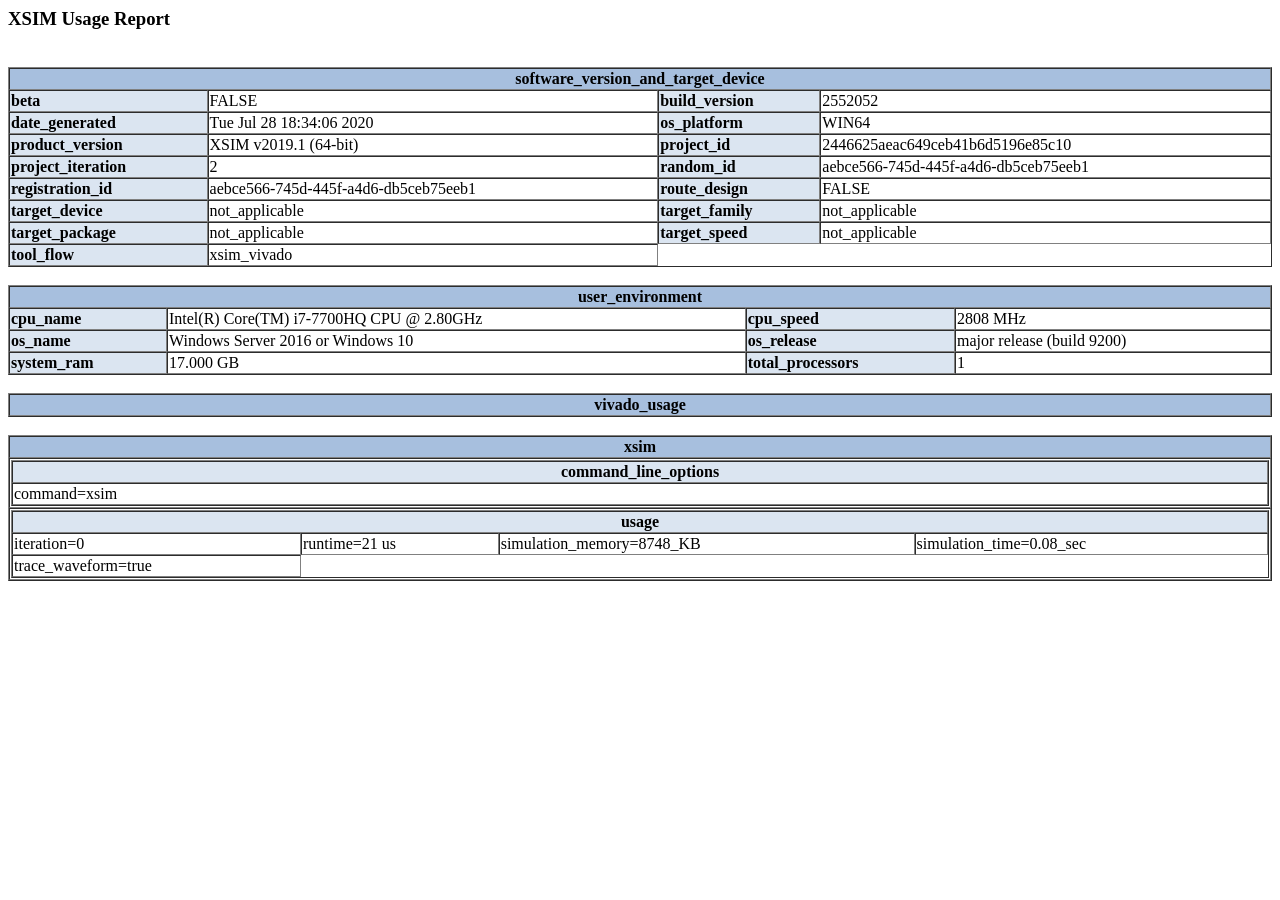
<file: Gyro2AWSIoT/Gyro2AWSIoT.sim/sim_1/behav/xsim/xsim.dir/Gyro_Demo_behav/webtalk/usage_statistics_ext_xsim.html>
<HTML><HEAD><TITLE>Device Usage Statistics Report</TITLE></HEAD>
<BODY TEXT='#000000' BGCOLOR='#FFFFFF' LINK='#0000EE' VLINK='#551A8B' ALINK='#FF0000'><H3>XSIM Usage Report</H3><BR>
 <TABLE BORDER='1' CELLSPACING='0' WIDTH='100%'>
  <TR ALIGN='CENTER' BGCOLOR='#A7BFDE'><TD COLSPAN='4'><B>software_version_and_target_device</B></TD></TR>
<TR ALIGN='LEFT'>  <TD BGCOLOR='#DBE5F1'><B>beta</B></TD><TD>FALSE</TD>
  <TD BGCOLOR='#DBE5F1'><B>build_version</B></TD><TD>2552052</TD>
</TR><TR ALIGN='LEFT'>  <TD BGCOLOR='#DBE5F1'><B>date_generated</B></TD><TD>Tue Jul 28 18:34:06 2020</TD>
  <TD BGCOLOR='#DBE5F1'><B>os_platform</B></TD><TD>WIN64</TD>
</TR><TR ALIGN='LEFT'>  <TD BGCOLOR='#DBE5F1'><B>product_version</B></TD><TD>XSIM v2019.1 (64-bit)</TD>
  <TD BGCOLOR='#DBE5F1'><B>project_id</B></TD><TD>2446625aeac649ceb41b6d5196e85c10</TD>
</TR><TR ALIGN='LEFT'>  <TD BGCOLOR='#DBE5F1'><B>project_iteration</B></TD><TD>2</TD>
  <TD BGCOLOR='#DBE5F1'><B>random_id</B></TD><TD>aebce566-745d-445f-a4d6-db5ceb75eeb1</TD>
</TR><TR ALIGN='LEFT'>  <TD BGCOLOR='#DBE5F1'><B>registration_id</B></TD><TD>aebce566-745d-445f-a4d6-db5ceb75eeb1</TD>
  <TD BGCOLOR='#DBE5F1'><B>route_design</B></TD><TD>FALSE</TD>
</TR><TR ALIGN='LEFT'>  <TD BGCOLOR='#DBE5F1'><B>target_device</B></TD><TD>not_applicable</TD>
  <TD BGCOLOR='#DBE5F1'><B>target_family</B></TD><TD>not_applicable</TD>
</TR><TR ALIGN='LEFT'>  <TD BGCOLOR='#DBE5F1'><B>target_package</B></TD><TD>not_applicable</TD>
  <TD BGCOLOR='#DBE5F1'><B>target_speed</B></TD><TD>not_applicable</TD>
</TR><TR ALIGN='LEFT'>  <TD BGCOLOR='#DBE5F1'><B>tool_flow</B></TD><TD>xsim_vivado</TD>
</TR> </TABLE><BR>
 <TABLE BORDER='1' CELLSPACING='0' WIDTH='100%'>
  <TR ALIGN='CENTER' BGCOLOR='#A7BFDE'><TD COLSPAN='4'><B>user_environment</B></TD></TR>
<TR ALIGN='LEFT'>  <TD BGCOLOR='#DBE5F1'><B>cpu_name</B></TD><TD>Intel(R) Core(TM) i7-7700HQ CPU @ 2.80GHz</TD>
  <TD BGCOLOR='#DBE5F1'><B>cpu_speed</B></TD><TD>2808 MHz</TD>
</TR><TR ALIGN='LEFT'>  <TD BGCOLOR='#DBE5F1'><B>os_name</B></TD><TD>Windows Server 2016 or Windows 10</TD>
  <TD BGCOLOR='#DBE5F1'><B>os_release</B></TD><TD>major release  (build 9200)</TD>
</TR><TR ALIGN='LEFT'>  <TD BGCOLOR='#DBE5F1'><B>system_ram</B></TD><TD>17.000 GB</TD>
  <TD BGCOLOR='#DBE5F1'><B>total_processors</B></TD><TD>1</TD>
</TR> </TABLE><BR>
 <TABLE BORDER='1' CELLSPACING='0' WIDTH='100%'>
  <TR ALIGN='CENTER' BGCOLOR='#A7BFDE'><TD COLSPAN='4'><B>vivado_usage</B></TD></TR>
 </TABLE><BR>
 <TABLE BORDER='1' CELLSPACING='0' WIDTH='100%'>
  <TR ALIGN='CENTER' BGCOLOR='#A7BFDE'><TD COLSPAN='1'><B>xsim</B></TD></TR>
   <TR><TD>
   <TABLE BORDER='1' CELLSPACING='0' WIDTH='100%'>
    <TR ALIGN='CENTER' BGCOLOR='#DBE5F1'><TD COLSPAN='4'><B>command_line_options</B></TD></TR>
<TR ALIGN='LEFT'>    <TD>command=xsim</TD>
</TR>   </TABLE>
   </TD></TR>
   <TR><TD>
   <TABLE BORDER='1' CELLSPACING='0' WIDTH='100%'>
    <TR ALIGN='CENTER' BGCOLOR='#DBE5F1'><TD COLSPAN='4'><B>usage</B></TD></TR>
<TR ALIGN='LEFT'>    <TD>iteration=0</TD>
    <TD>runtime=21 us</TD>
    <TD>simulation_memory=8748_KB</TD>
    <TD>simulation_time=0.08_sec</TD>
</TR><TR ALIGN='LEFT'>    <TD>trace_waveform=true</TD>
</TR>   </TABLE>
   </TD></TR>
  </TABLE><BR>
</BODY>
</HTML>
</file>
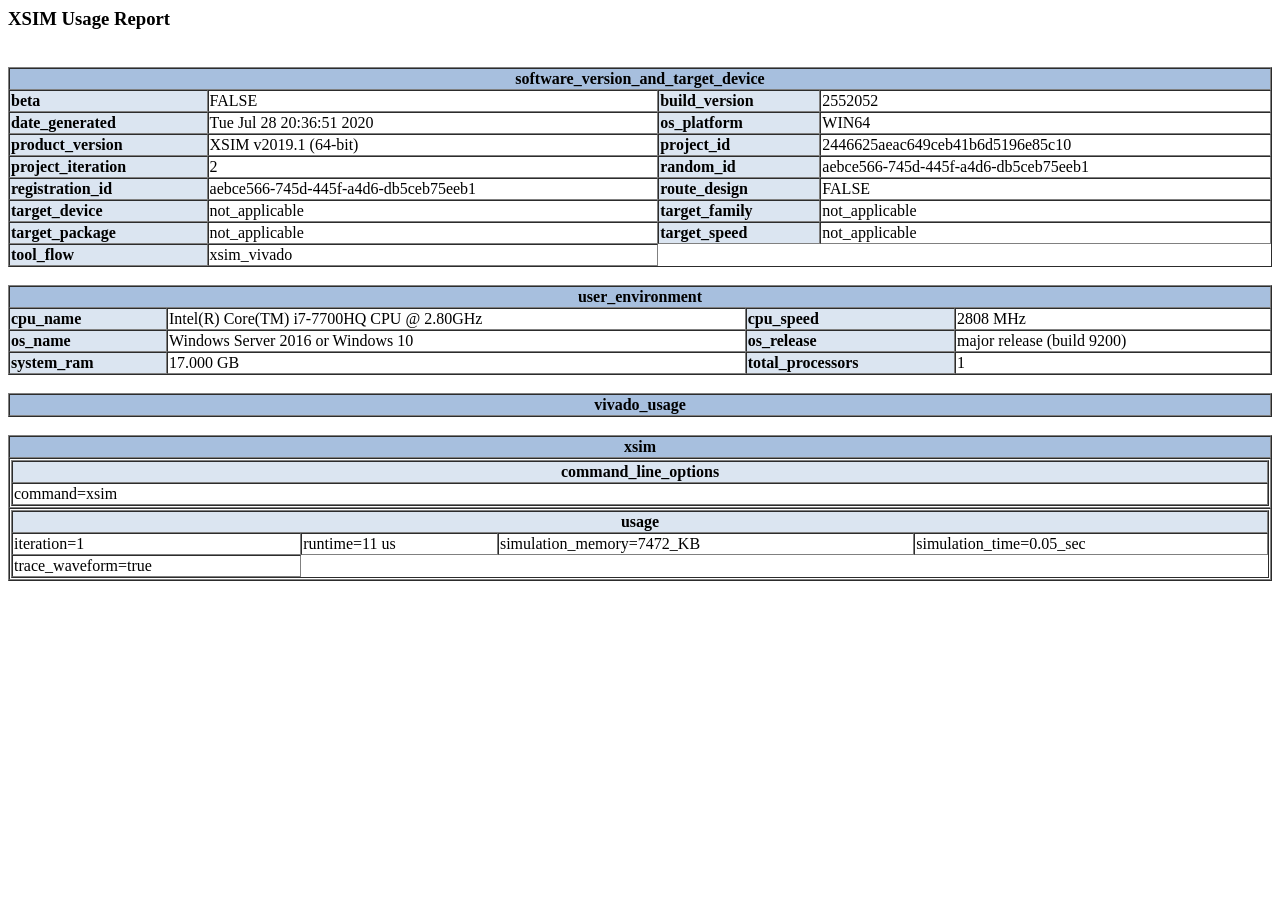
<file: Gyro2AWSIoT/Gyro2AWSIoT.sim/sim_1/behav/xsim/xsim.dir/testbench_behav/webtalk/usage_statistics_ext_xsim.html>
<HTML><HEAD><TITLE>Device Usage Statistics Report</TITLE></HEAD>
<BODY TEXT='#000000' BGCOLOR='#FFFFFF' LINK='#0000EE' VLINK='#551A8B' ALINK='#FF0000'><H3>XSIM Usage Report</H3><BR>
 <TABLE BORDER='1' CELLSPACING='0' WIDTH='100%'>
  <TR ALIGN='CENTER' BGCOLOR='#A7BFDE'><TD COLSPAN='4'><B>software_version_and_target_device</B></TD></TR>
<TR ALIGN='LEFT'>  <TD BGCOLOR='#DBE5F1'><B>beta</B></TD><TD>FALSE</TD>
  <TD BGCOLOR='#DBE5F1'><B>build_version</B></TD><TD>2552052</TD>
</TR><TR ALIGN='LEFT'>  <TD BGCOLOR='#DBE5F1'><B>date_generated</B></TD><TD>Tue Jul 28 20:36:51 2020</TD>
  <TD BGCOLOR='#DBE5F1'><B>os_platform</B></TD><TD>WIN64</TD>
</TR><TR ALIGN='LEFT'>  <TD BGCOLOR='#DBE5F1'><B>product_version</B></TD><TD>XSIM v2019.1 (64-bit)</TD>
  <TD BGCOLOR='#DBE5F1'><B>project_id</B></TD><TD>2446625aeac649ceb41b6d5196e85c10</TD>
</TR><TR ALIGN='LEFT'>  <TD BGCOLOR='#DBE5F1'><B>project_iteration</B></TD><TD>2</TD>
  <TD BGCOLOR='#DBE5F1'><B>random_id</B></TD><TD>aebce566-745d-445f-a4d6-db5ceb75eeb1</TD>
</TR><TR ALIGN='LEFT'>  <TD BGCOLOR='#DBE5F1'><B>registration_id</B></TD><TD>aebce566-745d-445f-a4d6-db5ceb75eeb1</TD>
  <TD BGCOLOR='#DBE5F1'><B>route_design</B></TD><TD>FALSE</TD>
</TR><TR ALIGN='LEFT'>  <TD BGCOLOR='#DBE5F1'><B>target_device</B></TD><TD>not_applicable</TD>
  <TD BGCOLOR='#DBE5F1'><B>target_family</B></TD><TD>not_applicable</TD>
</TR><TR ALIGN='LEFT'>  <TD BGCOLOR='#DBE5F1'><B>target_package</B></TD><TD>not_applicable</TD>
  <TD BGCOLOR='#DBE5F1'><B>target_speed</B></TD><TD>not_applicable</TD>
</TR><TR ALIGN='LEFT'>  <TD BGCOLOR='#DBE5F1'><B>tool_flow</B></TD><TD>xsim_vivado</TD>
</TR> </TABLE><BR>
 <TABLE BORDER='1' CELLSPACING='0' WIDTH='100%'>
  <TR ALIGN='CENTER' BGCOLOR='#A7BFDE'><TD COLSPAN='4'><B>user_environment</B></TD></TR>
<TR ALIGN='LEFT'>  <TD BGCOLOR='#DBE5F1'><B>cpu_name</B></TD><TD>Intel(R) Core(TM) i7-7700HQ CPU @ 2.80GHz</TD>
  <TD BGCOLOR='#DBE5F1'><B>cpu_speed</B></TD><TD>2808 MHz</TD>
</TR><TR ALIGN='LEFT'>  <TD BGCOLOR='#DBE5F1'><B>os_name</B></TD><TD>Windows Server 2016 or Windows 10</TD>
  <TD BGCOLOR='#DBE5F1'><B>os_release</B></TD><TD>major release  (build 9200)</TD>
</TR><TR ALIGN='LEFT'>  <TD BGCOLOR='#DBE5F1'><B>system_ram</B></TD><TD>17.000 GB</TD>
  <TD BGCOLOR='#DBE5F1'><B>total_processors</B></TD><TD>1</TD>
</TR> </TABLE><BR>
 <TABLE BORDER='1' CELLSPACING='0' WIDTH='100%'>
  <TR ALIGN='CENTER' BGCOLOR='#A7BFDE'><TD COLSPAN='4'><B>vivado_usage</B></TD></TR>
 </TABLE><BR>
 <TABLE BORDER='1' CELLSPACING='0' WIDTH='100%'>
  <TR ALIGN='CENTER' BGCOLOR='#A7BFDE'><TD COLSPAN='1'><B>xsim</B></TD></TR>
   <TR><TD>
   <TABLE BORDER='1' CELLSPACING='0' WIDTH='100%'>
    <TR ALIGN='CENTER' BGCOLOR='#DBE5F1'><TD COLSPAN='4'><B>command_line_options</B></TD></TR>
<TR ALIGN='LEFT'>    <TD>command=xsim</TD>
</TR>   </TABLE>
   </TD></TR>
   <TR><TD>
   <TABLE BORDER='1' CELLSPACING='0' WIDTH='100%'>
    <TR ALIGN='CENTER' BGCOLOR='#DBE5F1'><TD COLSPAN='4'><B>usage</B></TD></TR>
<TR ALIGN='LEFT'>    <TD>iteration=1</TD>
    <TD>runtime=11 us</TD>
    <TD>simulation_memory=7472_KB</TD>
    <TD>simulation_time=0.05_sec</TD>
</TR><TR ALIGN='LEFT'>    <TD>trace_waveform=true</TD>
</TR>   </TABLE>
   </TD></TR>
  </TABLE><BR>
</BODY>
</HTML>
</file>
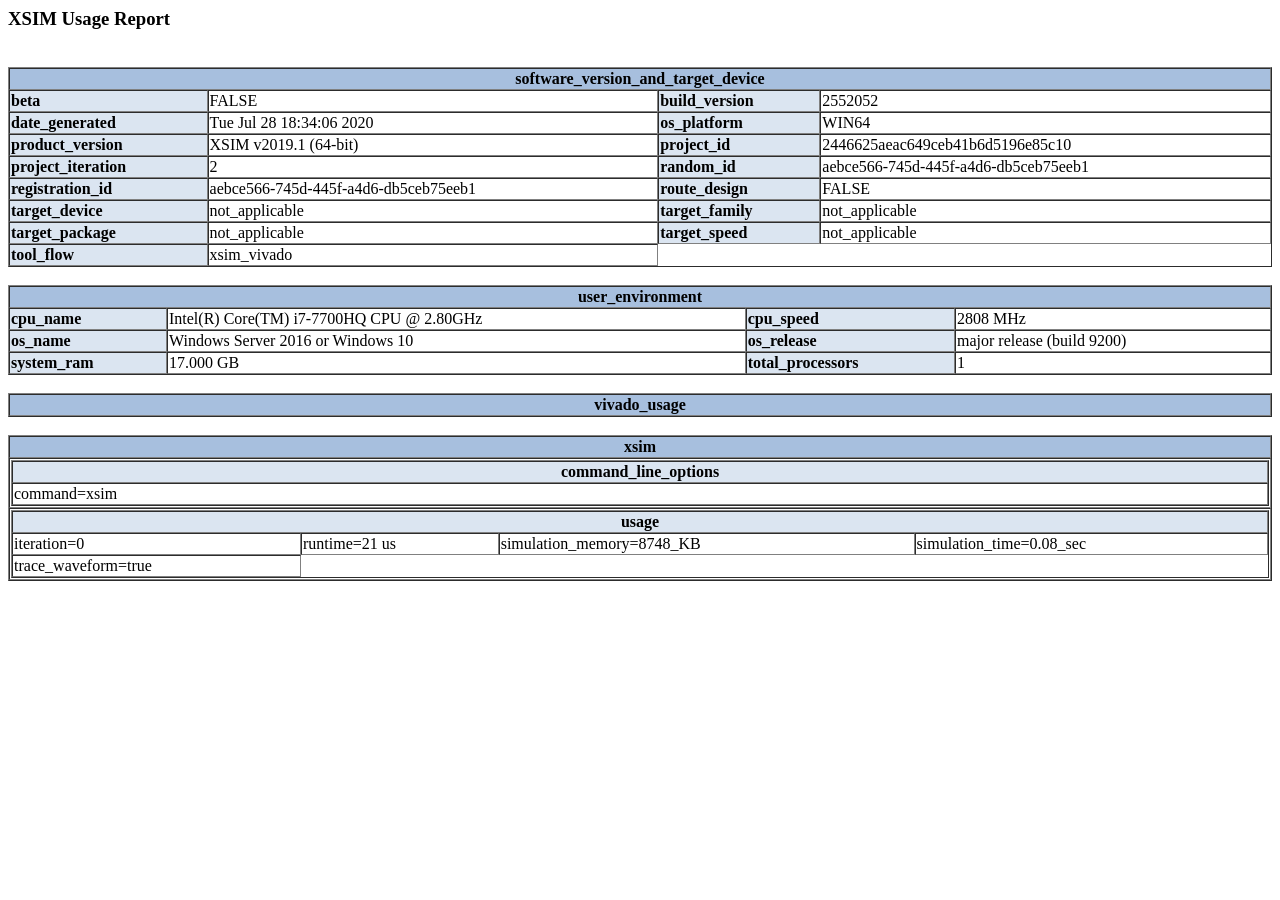
<file: sourcecode/Gyro2AWSIoT/Gyro2AWSIoT.sim/sim_1/behav/xsim/xsim.dir/Gyro_Demo_behav/webtalk/usage_statistics_ext_xsim.html>
<HTML><HEAD><TITLE>Device Usage Statistics Report</TITLE></HEAD>
<BODY TEXT='#000000' BGCOLOR='#FFFFFF' LINK='#0000EE' VLINK='#551A8B' ALINK='#FF0000'><H3>XSIM Usage Report</H3><BR>
 <TABLE BORDER='1' CELLSPACING='0' WIDTH='100%'>
  <TR ALIGN='CENTER' BGCOLOR='#A7BFDE'><TD COLSPAN='4'><B>software_version_and_target_device</B></TD></TR>
<TR ALIGN='LEFT'>  <TD BGCOLOR='#DBE5F1'><B>beta</B></TD><TD>FALSE</TD>
  <TD BGCOLOR='#DBE5F1'><B>build_version</B></TD><TD>2552052</TD>
</TR><TR ALIGN='LEFT'>  <TD BGCOLOR='#DBE5F1'><B>date_generated</B></TD><TD>Tue Jul 28 18:34:06 2020</TD>
  <TD BGCOLOR='#DBE5F1'><B>os_platform</B></TD><TD>WIN64</TD>
</TR><TR ALIGN='LEFT'>  <TD BGCOLOR='#DBE5F1'><B>product_version</B></TD><TD>XSIM v2019.1 (64-bit)</TD>
  <TD BGCOLOR='#DBE5F1'><B>project_id</B></TD><TD>2446625aeac649ceb41b6d5196e85c10</TD>
</TR><TR ALIGN='LEFT'>  <TD BGCOLOR='#DBE5F1'><B>project_iteration</B></TD><TD>2</TD>
  <TD BGCOLOR='#DBE5F1'><B>random_id</B></TD><TD>aebce566-745d-445f-a4d6-db5ceb75eeb1</TD>
</TR><TR ALIGN='LEFT'>  <TD BGCOLOR='#DBE5F1'><B>registration_id</B></TD><TD>aebce566-745d-445f-a4d6-db5ceb75eeb1</TD>
  <TD BGCOLOR='#DBE5F1'><B>route_design</B></TD><TD>FALSE</TD>
</TR><TR ALIGN='LEFT'>  <TD BGCOLOR='#DBE5F1'><B>target_device</B></TD><TD>not_applicable</TD>
  <TD BGCOLOR='#DBE5F1'><B>target_family</B></TD><TD>not_applicable</TD>
</TR><TR ALIGN='LEFT'>  <TD BGCOLOR='#DBE5F1'><B>target_package</B></TD><TD>not_applicable</TD>
  <TD BGCOLOR='#DBE5F1'><B>target_speed</B></TD><TD>not_applicable</TD>
</TR><TR ALIGN='LEFT'>  <TD BGCOLOR='#DBE5F1'><B>tool_flow</B></TD><TD>xsim_vivado</TD>
</TR> </TABLE><BR>
 <TABLE BORDER='1' CELLSPACING='0' WIDTH='100%'>
  <TR ALIGN='CENTER' BGCOLOR='#A7BFDE'><TD COLSPAN='4'><B>user_environment</B></TD></TR>
<TR ALIGN='LEFT'>  <TD BGCOLOR='#DBE5F1'><B>cpu_name</B></TD><TD>Intel(R) Core(TM) i7-7700HQ CPU @ 2.80GHz</TD>
  <TD BGCOLOR='#DBE5F1'><B>cpu_speed</B></TD><TD>2808 MHz</TD>
</TR><TR ALIGN='LEFT'>  <TD BGCOLOR='#DBE5F1'><B>os_name</B></TD><TD>Windows Server 2016 or Windows 10</TD>
  <TD BGCOLOR='#DBE5F1'><B>os_release</B></TD><TD>major release  (build 9200)</TD>
</TR><TR ALIGN='LEFT'>  <TD BGCOLOR='#DBE5F1'><B>system_ram</B></TD><TD>17.000 GB</TD>
  <TD BGCOLOR='#DBE5F1'><B>total_processors</B></TD><TD>1</TD>
</TR> </TABLE><BR>
 <TABLE BORDER='1' CELLSPACING='0' WIDTH='100%'>
  <TR ALIGN='CENTER' BGCOLOR='#A7BFDE'><TD COLSPAN='4'><B>vivado_usage</B></TD></TR>
 </TABLE><BR>
 <TABLE BORDER='1' CELLSPACING='0' WIDTH='100%'>
  <TR ALIGN='CENTER' BGCOLOR='#A7BFDE'><TD COLSPAN='1'><B>xsim</B></TD></TR>
   <TR><TD>
   <TABLE BORDER='1' CELLSPACING='0' WIDTH='100%'>
    <TR ALIGN='CENTER' BGCOLOR='#DBE5F1'><TD COLSPAN='4'><B>command_line_options</B></TD></TR>
<TR ALIGN='LEFT'>    <TD>command=xsim</TD>
</TR>   </TABLE>
   </TD></TR>
   <TR><TD>
   <TABLE BORDER='1' CELLSPACING='0' WIDTH='100%'>
    <TR ALIGN='CENTER' BGCOLOR='#DBE5F1'><TD COLSPAN='4'><B>usage</B></TD></TR>
<TR ALIGN='LEFT'>    <TD>iteration=0</TD>
    <TD>runtime=21 us</TD>
    <TD>simulation_memory=8748_KB</TD>
    <TD>simulation_time=0.08_sec</TD>
</TR><TR ALIGN='LEFT'>    <TD>trace_waveform=true</TD>
</TR>   </TABLE>
   </TD></TR>
  </TABLE><BR>
</BODY>
</HTML>
</file>
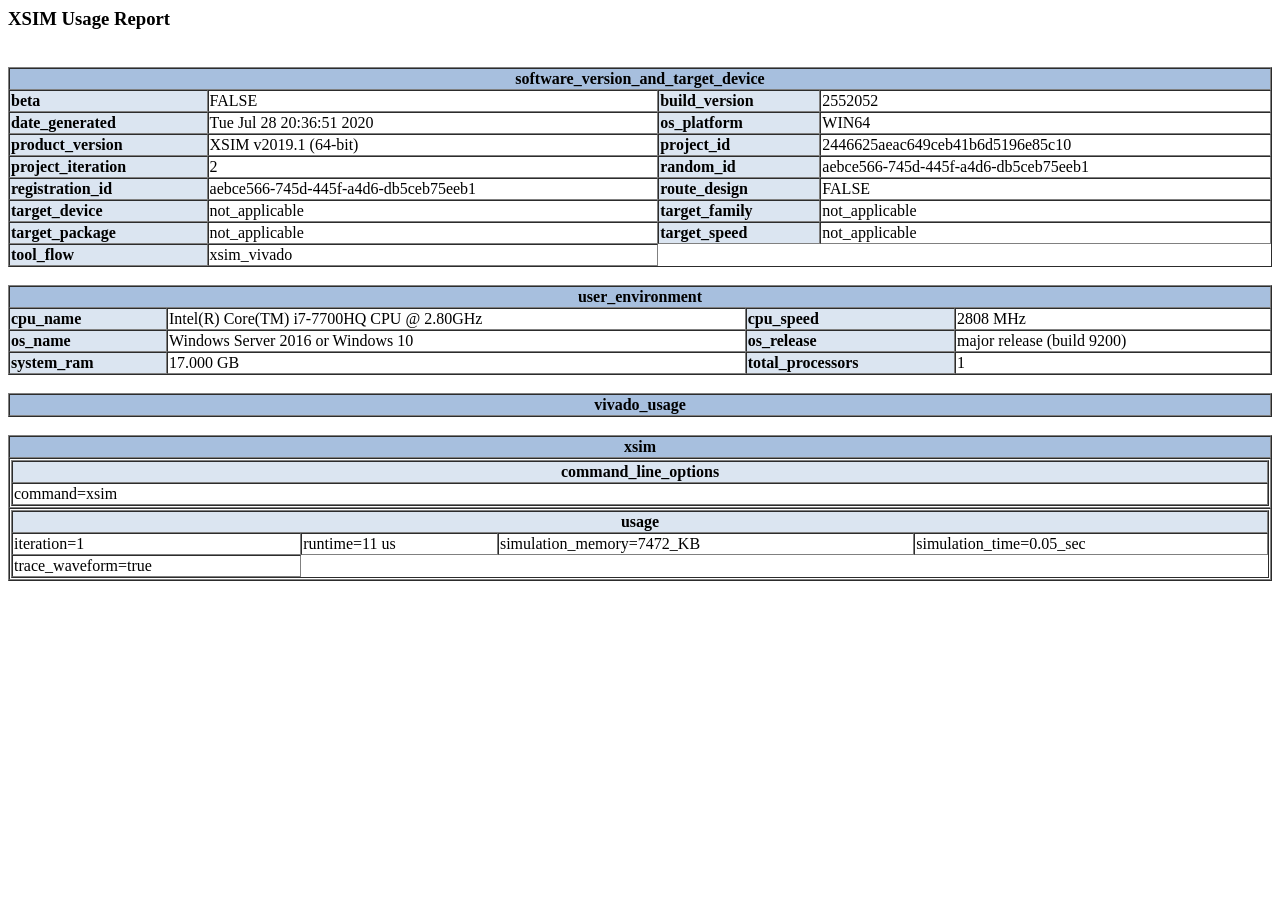
<file: sourcecode/Gyro2AWSIoT/Gyro2AWSIoT.sim/sim_1/behav/xsim/xsim.dir/testbench_behav/webtalk/usage_statistics_ext_xsim.html>
<HTML><HEAD><TITLE>Device Usage Statistics Report</TITLE></HEAD>
<BODY TEXT='#000000' BGCOLOR='#FFFFFF' LINK='#0000EE' VLINK='#551A8B' ALINK='#FF0000'><H3>XSIM Usage Report</H3><BR>
 <TABLE BORDER='1' CELLSPACING='0' WIDTH='100%'>
  <TR ALIGN='CENTER' BGCOLOR='#A7BFDE'><TD COLSPAN='4'><B>software_version_and_target_device</B></TD></TR>
<TR ALIGN='LEFT'>  <TD BGCOLOR='#DBE5F1'><B>beta</B></TD><TD>FALSE</TD>
  <TD BGCOLOR='#DBE5F1'><B>build_version</B></TD><TD>2552052</TD>
</TR><TR ALIGN='LEFT'>  <TD BGCOLOR='#DBE5F1'><B>date_generated</B></TD><TD>Tue Jul 28 20:36:51 2020</TD>
  <TD BGCOLOR='#DBE5F1'><B>os_platform</B></TD><TD>WIN64</TD>
</TR><TR ALIGN='LEFT'>  <TD BGCOLOR='#DBE5F1'><B>product_version</B></TD><TD>XSIM v2019.1 (64-bit)</TD>
  <TD BGCOLOR='#DBE5F1'><B>project_id</B></TD><TD>2446625aeac649ceb41b6d5196e85c10</TD>
</TR><TR ALIGN='LEFT'>  <TD BGCOLOR='#DBE5F1'><B>project_iteration</B></TD><TD>2</TD>
  <TD BGCOLOR='#DBE5F1'><B>random_id</B></TD><TD>aebce566-745d-445f-a4d6-db5ceb75eeb1</TD>
</TR><TR ALIGN='LEFT'>  <TD BGCOLOR='#DBE5F1'><B>registration_id</B></TD><TD>aebce566-745d-445f-a4d6-db5ceb75eeb1</TD>
  <TD BGCOLOR='#DBE5F1'><B>route_design</B></TD><TD>FALSE</TD>
</TR><TR ALIGN='LEFT'>  <TD BGCOLOR='#DBE5F1'><B>target_device</B></TD><TD>not_applicable</TD>
  <TD BGCOLOR='#DBE5F1'><B>target_family</B></TD><TD>not_applicable</TD>
</TR><TR ALIGN='LEFT'>  <TD BGCOLOR='#DBE5F1'><B>target_package</B></TD><TD>not_applicable</TD>
  <TD BGCOLOR='#DBE5F1'><B>target_speed</B></TD><TD>not_applicable</TD>
</TR><TR ALIGN='LEFT'>  <TD BGCOLOR='#DBE5F1'><B>tool_flow</B></TD><TD>xsim_vivado</TD>
</TR> </TABLE><BR>
 <TABLE BORDER='1' CELLSPACING='0' WIDTH='100%'>
  <TR ALIGN='CENTER' BGCOLOR='#A7BFDE'><TD COLSPAN='4'><B>user_environment</B></TD></TR>
<TR ALIGN='LEFT'>  <TD BGCOLOR='#DBE5F1'><B>cpu_name</B></TD><TD>Intel(R) Core(TM) i7-7700HQ CPU @ 2.80GHz</TD>
  <TD BGCOLOR='#DBE5F1'><B>cpu_speed</B></TD><TD>2808 MHz</TD>
</TR><TR ALIGN='LEFT'>  <TD BGCOLOR='#DBE5F1'><B>os_name</B></TD><TD>Windows Server 2016 or Windows 10</TD>
  <TD BGCOLOR='#DBE5F1'><B>os_release</B></TD><TD>major release  (build 9200)</TD>
</TR><TR ALIGN='LEFT'>  <TD BGCOLOR='#DBE5F1'><B>system_ram</B></TD><TD>17.000 GB</TD>
  <TD BGCOLOR='#DBE5F1'><B>total_processors</B></TD><TD>1</TD>
</TR> </TABLE><BR>
 <TABLE BORDER='1' CELLSPACING='0' WIDTH='100%'>
  <TR ALIGN='CENTER' BGCOLOR='#A7BFDE'><TD COLSPAN='4'><B>vivado_usage</B></TD></TR>
 </TABLE><BR>
 <TABLE BORDER='1' CELLSPACING='0' WIDTH='100%'>
  <TR ALIGN='CENTER' BGCOLOR='#A7BFDE'><TD COLSPAN='1'><B>xsim</B></TD></TR>
   <TR><TD>
   <TABLE BORDER='1' CELLSPACING='0' WIDTH='100%'>
    <TR ALIGN='CENTER' BGCOLOR='#DBE5F1'><TD COLSPAN='4'><B>command_line_options</B></TD></TR>
<TR ALIGN='LEFT'>    <TD>command=xsim</TD>
</TR>   </TABLE>
   </TD></TR>
   <TR><TD>
   <TABLE BORDER='1' CELLSPACING='0' WIDTH='100%'>
    <TR ALIGN='CENTER' BGCOLOR='#DBE5F1'><TD COLSPAN='4'><B>usage</B></TD></TR>
<TR ALIGN='LEFT'>    <TD>iteration=1</TD>
    <TD>runtime=11 us</TD>
    <TD>simulation_memory=7472_KB</TD>
    <TD>simulation_time=0.05_sec</TD>
</TR><TR ALIGN='LEFT'>    <TD>trace_waveform=true</TD>
</TR>   </TABLE>
   </TD></TR>
  </TABLE><BR>
</BODY>
</HTML>
</file>
